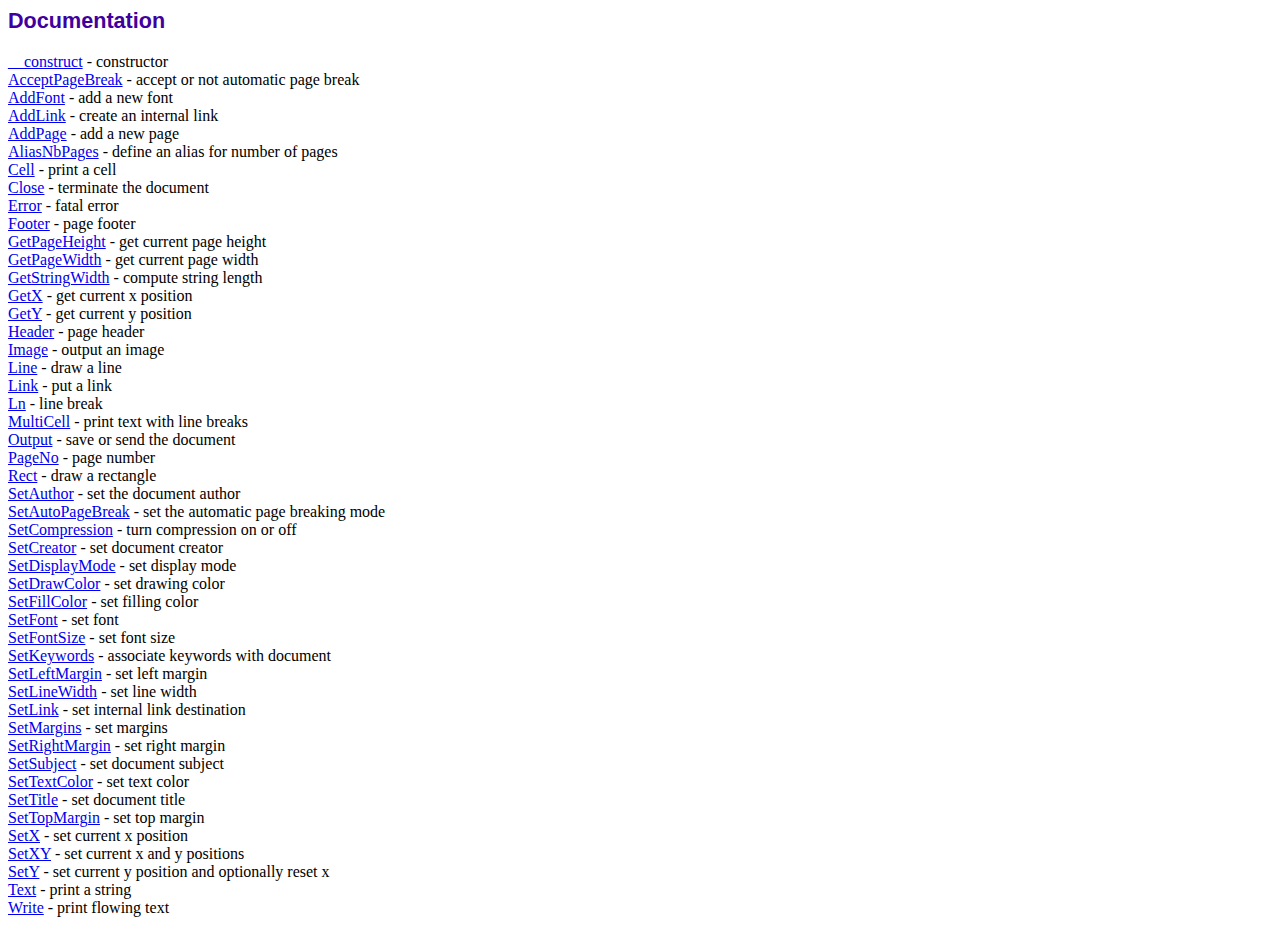
<file: libraries/fpdf/doc/index.htm>
<!DOCTYPE html PUBLIC "-//W3C//DTD HTML 4.01 Transitional//EN">
<html>
<head>
<meta http-equiv="Content-Type" content="text/html; charset=UTF-8">
<title>Documentation</title>
<link type="text/css" rel="stylesheet" href="../fpdf.css">
</head>
<body>
<h1>Documentation</h1>
<a href="__construct.htm">__construct</a> - constructor<br>
<a href="acceptpagebreak.htm">AcceptPageBreak</a> - accept or not automatic page break<br>
<a href="addfont.htm">AddFont</a> - add a new font<br>
<a href="addlink.htm">AddLink</a> - create an internal link<br>
<a href="addpage.htm">AddPage</a> - add a new page<br>
<a href="aliasnbpages.htm">AliasNbPages</a> - define an alias for number of pages<br>
<a href="cell.htm">Cell</a> - print a cell<br>
<a href="close.htm">Close</a> - terminate the document<br>
<a href="error.htm">Error</a> - fatal error<br>
<a href="footer.htm">Footer</a> - page footer<br>
<a href="getpageheight.htm">GetPageHeight</a> - get current page height<br>
<a href="getpagewidth.htm">GetPageWidth</a> - get current page width<br>
<a href="getstringwidth.htm">GetStringWidth</a> - compute string length<br>
<a href="getx.htm">GetX</a> - get current x position<br>
<a href="gety.htm">GetY</a> - get current y position<br>
<a href="header.htm">Header</a> - page header<br>
<a href="image.htm">Image</a> - output an image<br>
<a href="line.htm">Line</a> - draw a line<br>
<a href="link.htm">Link</a> - put a link<br>
<a href="ln.htm">Ln</a> - line break<br>
<a href="multicell.htm">MultiCell</a> - print text with line breaks<br>
<a href="output.htm">Output</a> - save or send the document<br>
<a href="pageno.htm">PageNo</a> - page number<br>
<a href="rect.htm">Rect</a> - draw a rectangle<br>
<a href="setauthor.htm">SetAuthor</a> - set the document author<br>
<a href="setautopagebreak.htm">SetAutoPageBreak</a> - set the automatic page breaking mode<br>
<a href="setcompression.htm">SetCompression</a> - turn compression on or off<br>
<a href="setcreator.htm">SetCreator</a> - set document creator<br>
<a href="setdisplaymode.htm">SetDisplayMode</a> - set display mode<br>
<a href="setdrawcolor.htm">SetDrawColor</a> - set drawing color<br>
<a href="setfillcolor.htm">SetFillColor</a> - set filling color<br>
<a href="setfont.htm">SetFont</a> - set font<br>
<a href="setfontsize.htm">SetFontSize</a> - set font size<br>
<a href="setkeywords.htm">SetKeywords</a> - associate keywords with document<br>
<a href="setleftmargin.htm">SetLeftMargin</a> - set left margin<br>
<a href="setlinewidth.htm">SetLineWidth</a> - set line width<br>
<a href="setlink.htm">SetLink</a> - set internal link destination<br>
<a href="setmargins.htm">SetMargins</a> - set margins<br>
<a href="setrightmargin.htm">SetRightMargin</a> - set right margin<br>
<a href="setsubject.htm">SetSubject</a> - set document subject<br>
<a href="settextcolor.htm">SetTextColor</a> - set text color<br>
<a href="settitle.htm">SetTitle</a> - set document title<br>
<a href="settopmargin.htm">SetTopMargin</a> - set top margin<br>
<a href="setx.htm">SetX</a> - set current x position<br>
<a href="setxy.htm">SetXY</a> - set current x and y positions<br>
<a href="sety.htm">SetY</a> - set current y position and optionally reset x<br>
<a href="text.htm">Text</a> - print a string<br>
<a href="write.htm">Write</a> - print flowing text<br>
</body>
</html>
</file>
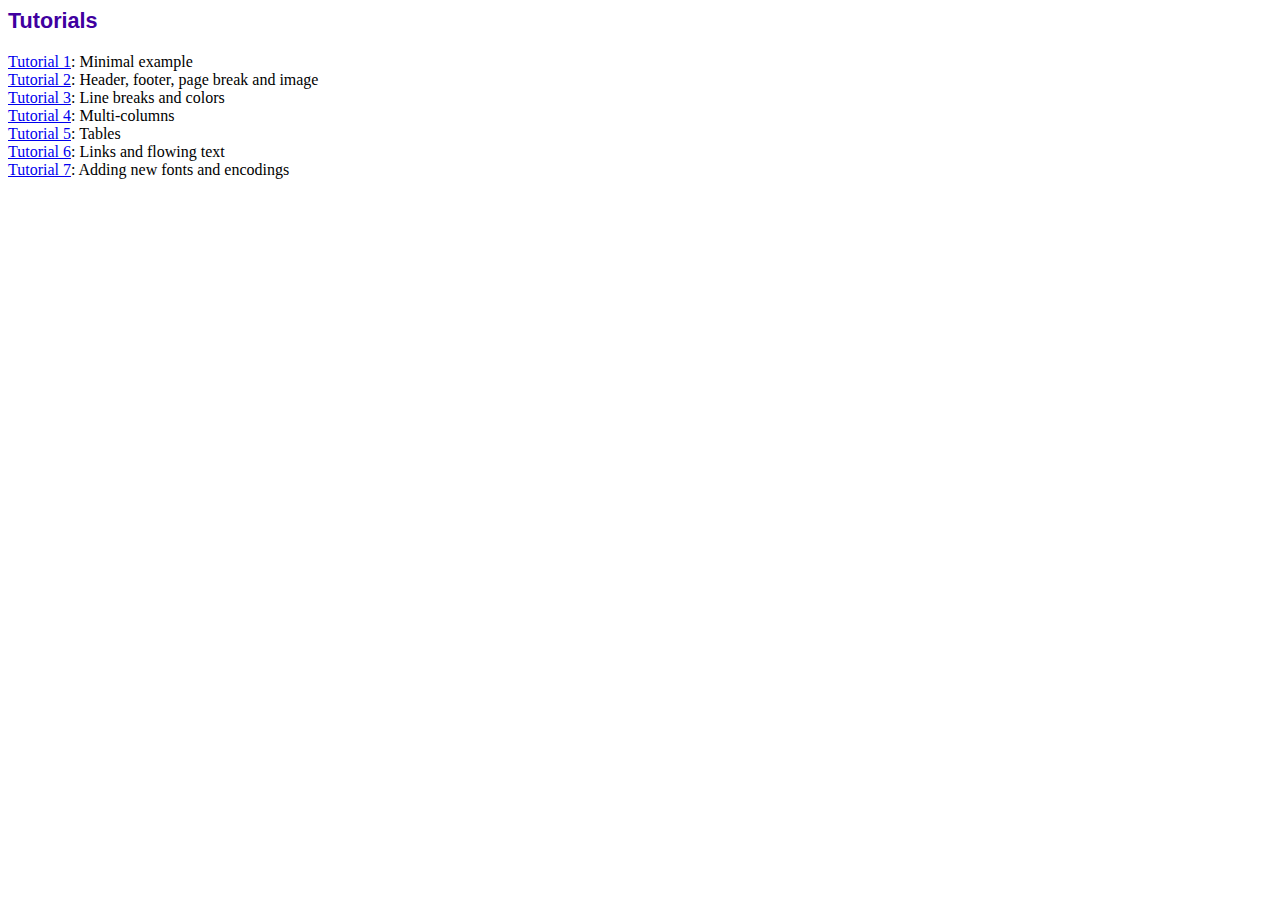
<file: libraries/fpdf/tutorial/index.htm>
<!DOCTYPE html PUBLIC "-//W3C//DTD HTML 4.01 Transitional//EN">
<html>
<head>
<meta http-equiv="Content-Type" content="text/html; charset=UTF-8">
<title>Tutorials</title>
<link type="text/css" rel="stylesheet" href="../fpdf.css">
</head>
<body>
<h1>Tutorials</h1>
<ul style="list-style-type:none; margin-left:0; padding-left:0">
<li><a href="tuto1.htm">Tutorial 1</a>: Minimal example</li>
<li><a href="tuto2.htm">Tutorial 2</a>: Header, footer, page break and image</li>
<li><a href="tuto3.htm">Tutorial 3</a>: Line breaks and colors</li>
<li><a href="tuto4.htm">Tutorial 4</a>: Multi-columns</li>
<li><a href="tuto5.htm">Tutorial 5</a>: Tables</li>
<li><a href="tuto6.htm">Tutorial 6</a>: Links and flowing text</li>
<li><a href="tuto7.htm">Tutorial 7</a>: Adding new fonts and encodings</li>
</ul>
</body>
</html>
</file>
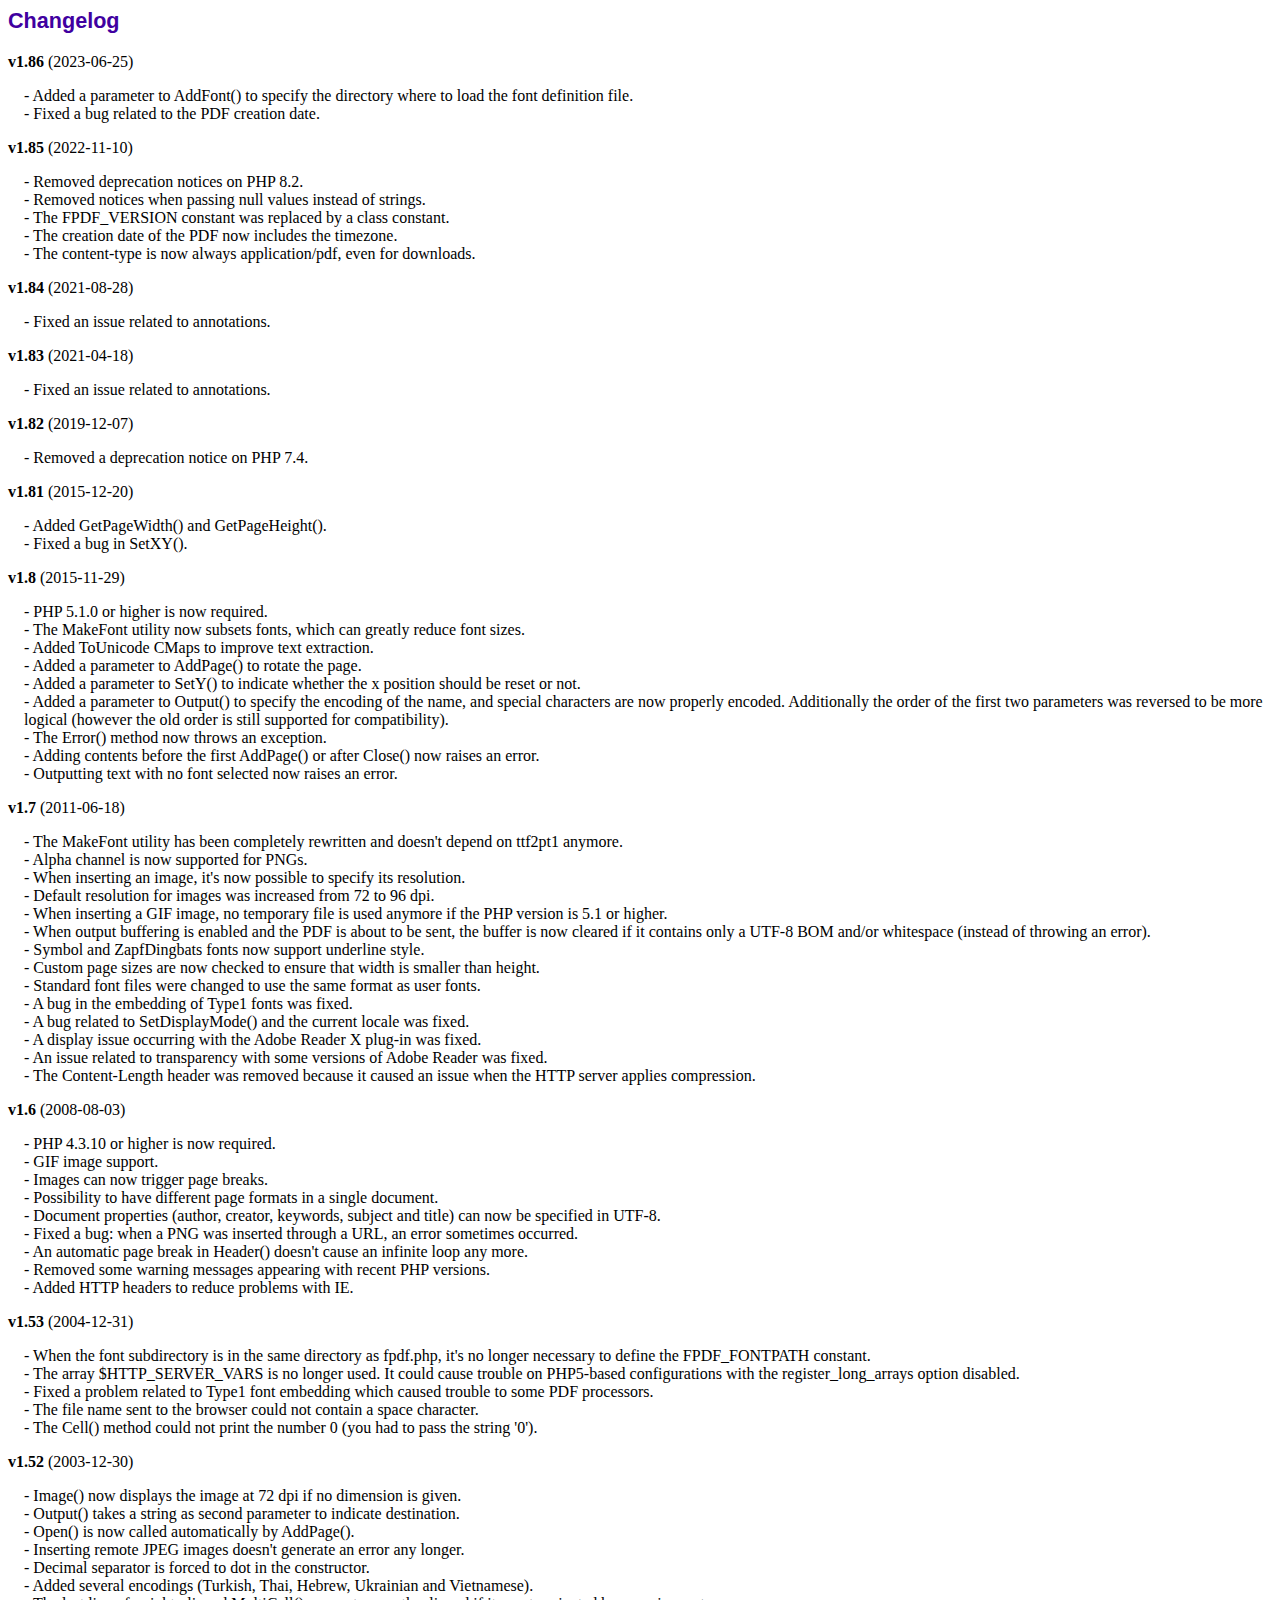
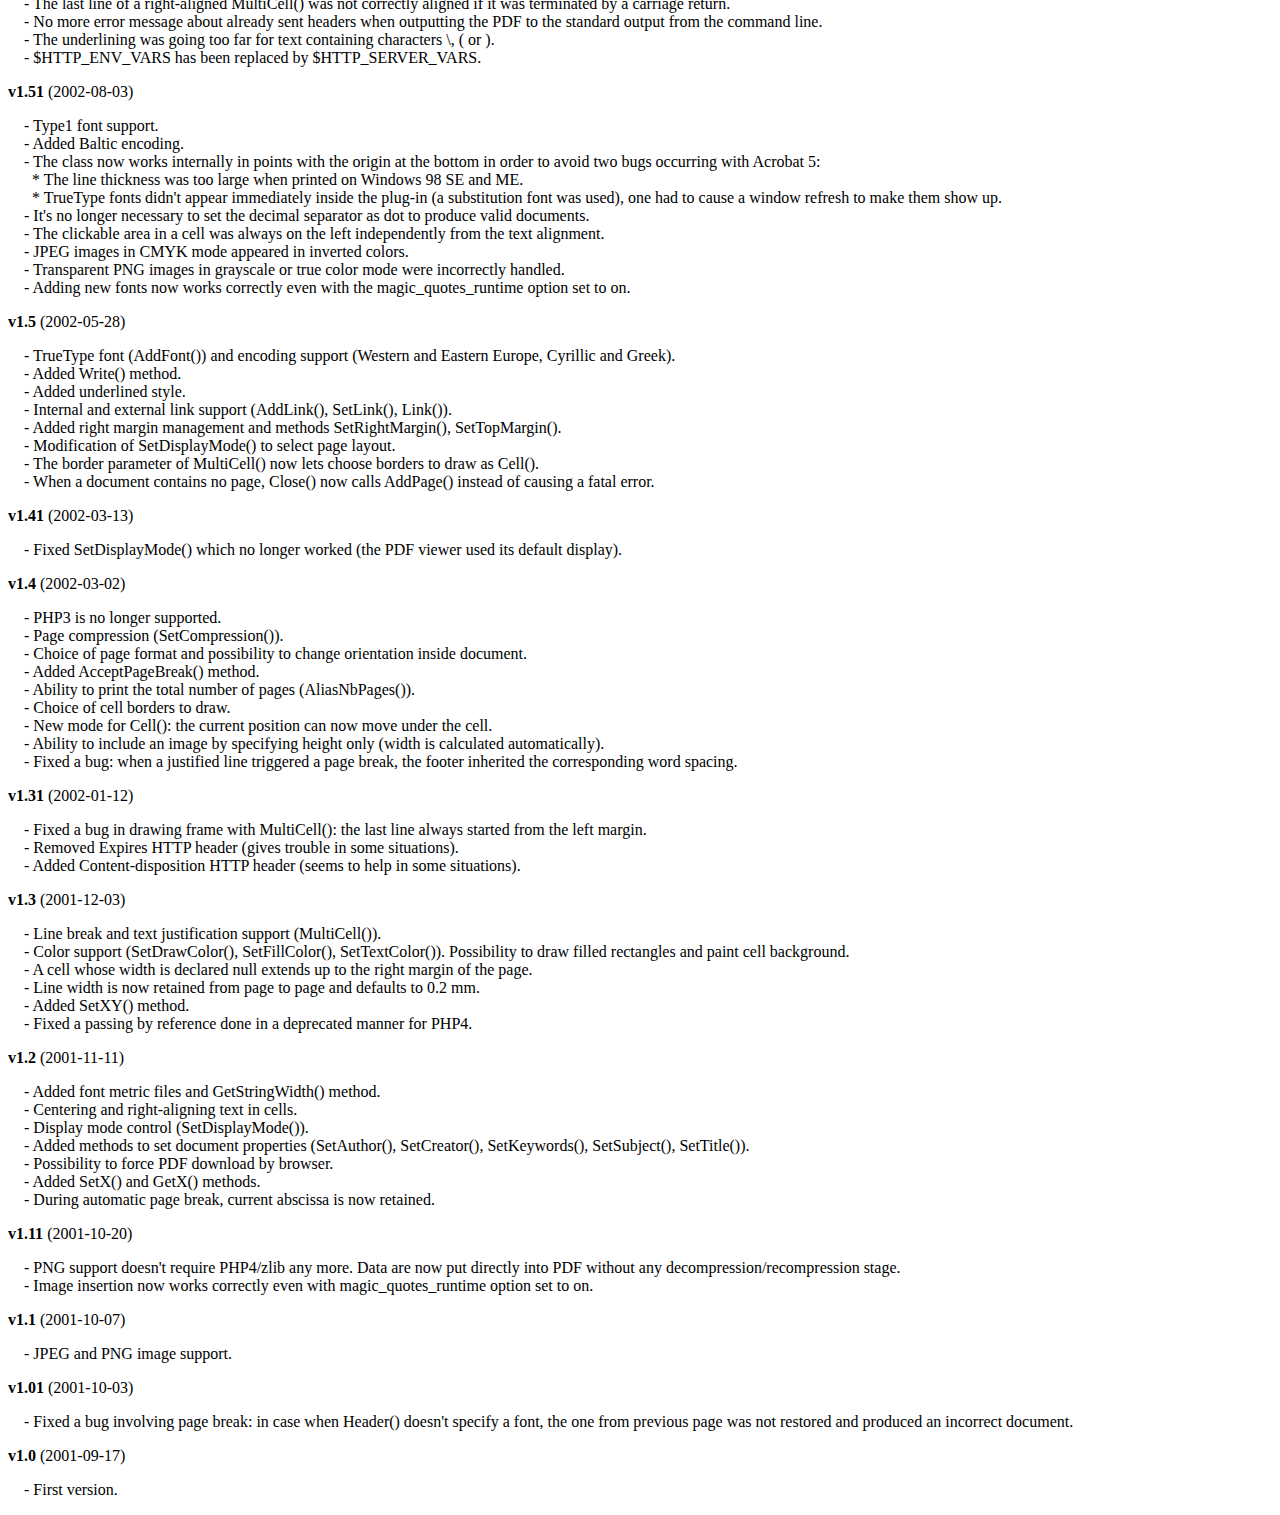
<file: libraries/fpdf/changelog.htm>
<!DOCTYPE html PUBLIC "-//W3C//DTD HTML 4.01 Transitional//EN">
<html>
<head>
<meta http-equiv="Content-Type" content="text/html; charset=UTF-8">
<title>Changelog</title>
<link type="text/css" rel="stylesheet" href="fpdf.css">
<style type="text/css">
dd {margin:1em 0 1em 1em}
</style>
</head>
<body>
<h1>Changelog</h1>
<dl>
<dt><strong>v1.86</strong> (2023-06-25)</dt>
<dd>
- Added a parameter to AddFont() to specify the directory where to load the font definition file.<br>
- Fixed a bug related to the PDF creation date.<br>
</dd>
<dt><strong>v1.85</strong> (2022-11-10)</dt>
<dd>
- Removed deprecation notices on PHP 8.2.<br>
- Removed notices when passing null values instead of strings.<br>
- The FPDF_VERSION constant was replaced by a class constant.<br>
- The creation date of the PDF now includes the timezone.<br>
- The content-type is now always application/pdf, even for downloads.<br>
</dd>
<dt><strong>v1.84</strong> (2021-08-28)</dt>
<dd>
- Fixed an issue related to annotations.<br>
</dd>
<dt><strong>v1.83</strong> (2021-04-18)</dt>
<dd>
- Fixed an issue related to annotations.<br>
</dd>
<dt><strong>v1.82</strong> (2019-12-07)</dt>
<dd>
- Removed a deprecation notice on PHP 7.4.<br>
</dd>
<dt><strong>v1.81</strong> (2015-12-20)</dt>
<dd>
- Added GetPageWidth() and GetPageHeight().<br>
- Fixed a bug in SetXY().<br>
</dd>
<dt><strong>v1.8</strong> (2015-11-29)</dt>
<dd>
- PHP 5.1.0 or higher is now required.<br>
- The MakeFont utility now subsets fonts, which can greatly reduce font sizes.<br>
- Added ToUnicode CMaps to improve text extraction.<br>
- Added a parameter to AddPage() to rotate the page.<br>
- Added a parameter to SetY() to indicate whether the x position should be reset or not.<br>
- Added a parameter to Output() to specify the encoding of the name, and special characters are now properly encoded. Additionally the order of the first two parameters was reversed to be more logical (however the old order is still supported for compatibility).<br>
- The Error() method now throws an exception.<br>
- Adding contents before the first AddPage() or after Close() now raises an error.<br>
- Outputting text with no font selected now raises an error.<br>
</dd>
<dt><strong>v1.7</strong> (2011-06-18)</dt>
<dd>
- The MakeFont utility has been completely rewritten and doesn't depend on ttf2pt1 anymore.<br>
- Alpha channel is now supported for PNGs.<br>
- When inserting an image, it's now possible to specify its resolution.<br>
- Default resolution for images was increased from 72 to 96 dpi.<br>
- When inserting a GIF image, no temporary file is used anymore if the PHP version is 5.1 or higher.<br>
- When output buffering is enabled and the PDF is about to be sent, the buffer is now cleared if it contains only a UTF-8 BOM and/or whitespace (instead of throwing an error).<br>
- Symbol and ZapfDingbats fonts now support underline style.<br>
- Custom page sizes are now checked to ensure that width is smaller than height.<br>
- Standard font files were changed to use the same format as user fonts.<br>
- A bug in the embedding of Type1 fonts was fixed.<br>
- A bug related to SetDisplayMode() and the current locale was fixed.<br>
- A display issue occurring with the Adobe Reader X plug-in was fixed.<br>
- An issue related to transparency with some versions of Adobe Reader was fixed.<br>
- The Content-Length header was removed because it caused an issue when the HTTP server applies compression.<br>
</dd>
<dt><strong>v1.6</strong> (2008-08-03)</dt>
<dd>
- PHP 4.3.10 or higher is now required.<br>
- GIF image support.<br>
- Images can now trigger page breaks.<br>
- Possibility to have different page formats in a single document.<br>
- Document properties (author, creator, keywords, subject and title) can now be specified in UTF-8.<br>
- Fixed a bug: when a PNG was inserted through a URL, an error sometimes occurred.<br>
- An automatic page break in Header() doesn't cause an infinite loop any more.<br>
- Removed some warning messages appearing with recent PHP versions.<br>
- Added HTTP headers to reduce problems with IE.<br>
</dd>
<dt><strong>v1.53</strong> (2004-12-31)</dt>
<dd>
- When the font subdirectory is in the same directory as fpdf.php, it's no longer necessary to define the FPDF_FONTPATH constant.<br>
- The array $HTTP_SERVER_VARS is no longer used. It could cause trouble on PHP5-based configurations with the register_long_arrays option disabled.<br>
- Fixed a problem related to Type1 font embedding which caused trouble to some PDF processors.<br>
- The file name sent to the browser could not contain a space character.<br>
- The Cell() method could not print the number 0 (you had to pass the string '0').<br>
</dd>
<dt><strong>v1.52</strong> (2003-12-30)</dt>
<dd>
- Image() now displays the image at 72 dpi if no dimension is given.<br>
- Output() takes a string as second parameter to indicate destination.<br>
- Open() is now called automatically by AddPage().<br>
- Inserting remote JPEG images doesn't generate an error any longer.<br>
- Decimal separator is forced to dot in the constructor.<br>
- Added several encodings (Turkish, Thai, Hebrew, Ukrainian and Vietnamese).<br>
- The last line of a right-aligned MultiCell() was not correctly aligned if it was terminated by a carriage return.<br>
- No more error message about already sent headers when outputting the PDF to the standard output from the command line.<br>
- The underlining was going too far for text containing characters \, ( or ).<br>
- $HTTP_ENV_VARS has been replaced by $HTTP_SERVER_VARS.<br>
</dd>
<dt><strong>v1.51</strong> (2002-08-03)</dt>
<dd>
- Type1 font support.<br>
- Added Baltic encoding.<br>
- The class now works internally in points with the origin at the bottom in order to avoid two bugs occurring with Acrobat 5:<br>&nbsp;&nbsp;* The line thickness was too large when printed on Windows 98 SE and ME.<br>&nbsp;&nbsp;* TrueType fonts didn't appear immediately inside the plug-in (a substitution font was used), one had to cause a window refresh to make them show up.<br>
- It's no longer necessary to set the decimal separator as dot to produce valid documents.<br>
- The clickable area in a cell was always on the left independently from the text alignment.<br>
- JPEG images in CMYK mode appeared in inverted colors.<br>
- Transparent PNG images in grayscale or true color mode were incorrectly handled.<br>
- Adding new fonts now works correctly even with the magic_quotes_runtime option set to on.<br>
</dd>
<dt><strong>v1.5</strong> (2002-05-28)</dt>
<dd>
- TrueType font (AddFont()) and encoding support (Western and Eastern Europe, Cyrillic and Greek).<br>
- Added Write() method.<br>
- Added underlined style.<br>
- Internal and external link support (AddLink(), SetLink(), Link()).<br>
- Added right margin management and methods SetRightMargin(), SetTopMargin().<br>
- Modification of SetDisplayMode() to select page layout.<br>
- The border parameter of MultiCell() now lets choose borders to draw as Cell().<br>
- When a document contains no page, Close() now calls AddPage() instead of causing a fatal error.<br>
</dd>
<dt><strong>v1.41</strong> (2002-03-13)</dt>
<dd>
- Fixed SetDisplayMode() which no longer worked (the PDF viewer used its default display).<br>
</dd>
<dt><strong>v1.4</strong> (2002-03-02)</dt>
<dd>
- PHP3 is no longer supported.<br>
- Page compression (SetCompression()).<br>
- Choice of page format and possibility to change orientation inside document.<br>
- Added AcceptPageBreak() method.<br>
- Ability to print the total number of pages (AliasNbPages()).<br>
- Choice of cell borders to draw.<br>
- New mode for Cell(): the current position can now move under the cell.<br>
- Ability to include an image by specifying height only (width is calculated automatically).<br>
- Fixed a bug: when a justified line triggered a page break, the footer inherited the corresponding word spacing.<br>
</dd>
<dt><strong>v1.31</strong> (2002-01-12)</dt>
<dd>
- Fixed a bug in drawing frame with MultiCell(): the last line always started from the left margin.<br>
- Removed Expires HTTP header (gives trouble in some situations).<br>
- Added Content-disposition HTTP header (seems to help in some situations).<br>
</dd>
<dt><strong>v1.3</strong> (2001-12-03)</dt>
<dd>
- Line break and text justification support (MultiCell()).<br>
- Color support (SetDrawColor(), SetFillColor(), SetTextColor()). Possibility to draw filled rectangles and paint cell background.<br>
- A cell whose width is declared null extends up to the right margin of the page.<br>
- Line width is now retained from page to page and defaults to 0.2 mm.<br>
- Added SetXY() method.<br>
- Fixed a passing by reference done in a deprecated manner for PHP4.<br>
</dd>
<dt><strong>v1.2</strong> (2001-11-11)</dt>
<dd>
- Added font metric files and GetStringWidth() method.<br>
- Centering and right-aligning text in cells.<br>
- Display mode control (SetDisplayMode()).<br>
- Added methods to set document properties (SetAuthor(), SetCreator(), SetKeywords(), SetSubject(), SetTitle()).<br>
- Possibility to force PDF download by browser.<br>
- Added SetX() and GetX() methods.<br>
- During automatic page break, current abscissa is now retained.<br>
</dd>
<dt><strong>v1.11</strong> (2001-10-20)</dt>
<dd>
- PNG support doesn't require PHP4/zlib any more. Data are now put directly into PDF without any decompression/recompression stage.<br>
- Image insertion now works correctly even with magic_quotes_runtime option set to on.<br>
</dd>
<dt><strong>v1.1</strong> (2001-10-07)</dt>
<dd>
- JPEG and PNG image support.<br>
</dd>
<dt><strong>v1.01</strong> (2001-10-03)</dt>
<dd>
- Fixed a bug involving page break: in case when Header() doesn't specify a font, the one from previous page was not restored and produced an incorrect document.<br>
</dd>
<dt><strong>v1.0</strong> (2001-09-17)</dt>
<dd>
- First version.<br>
</dd>
</dl>
</body>
</html>
</file>
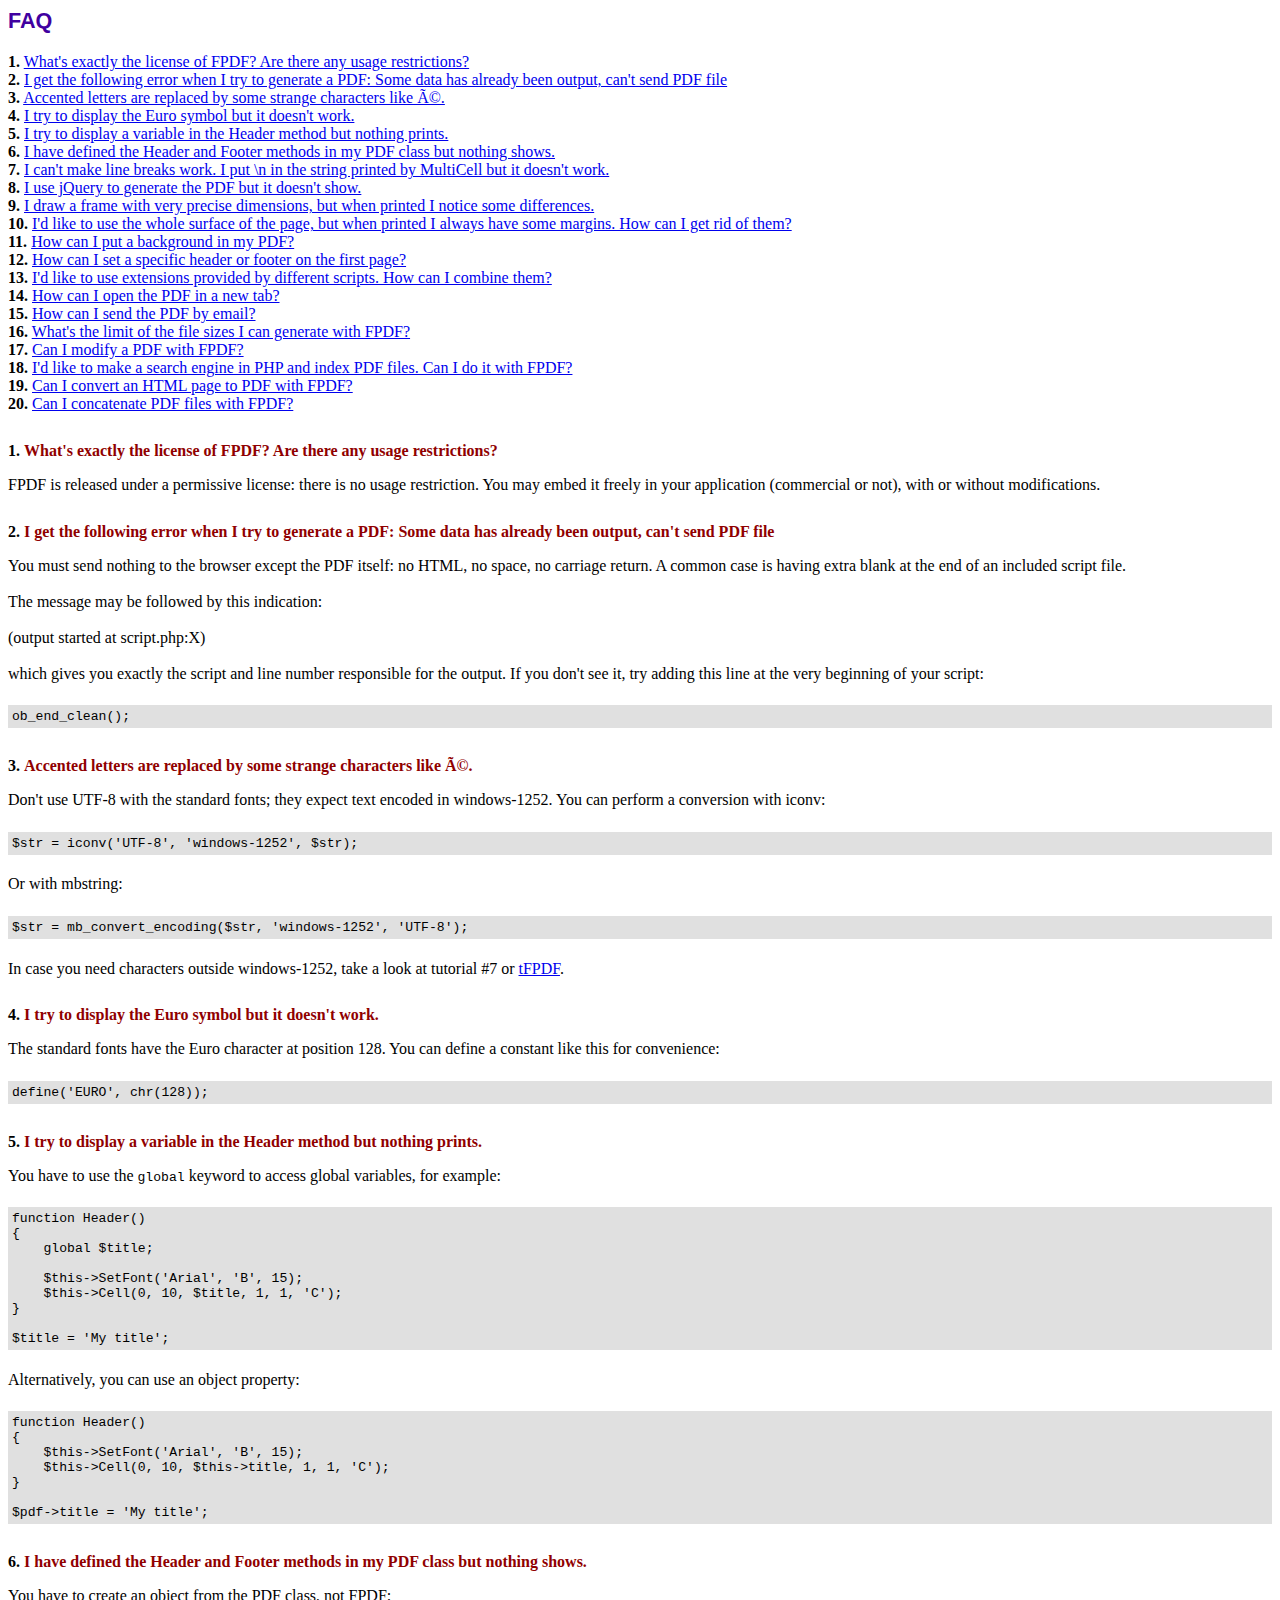
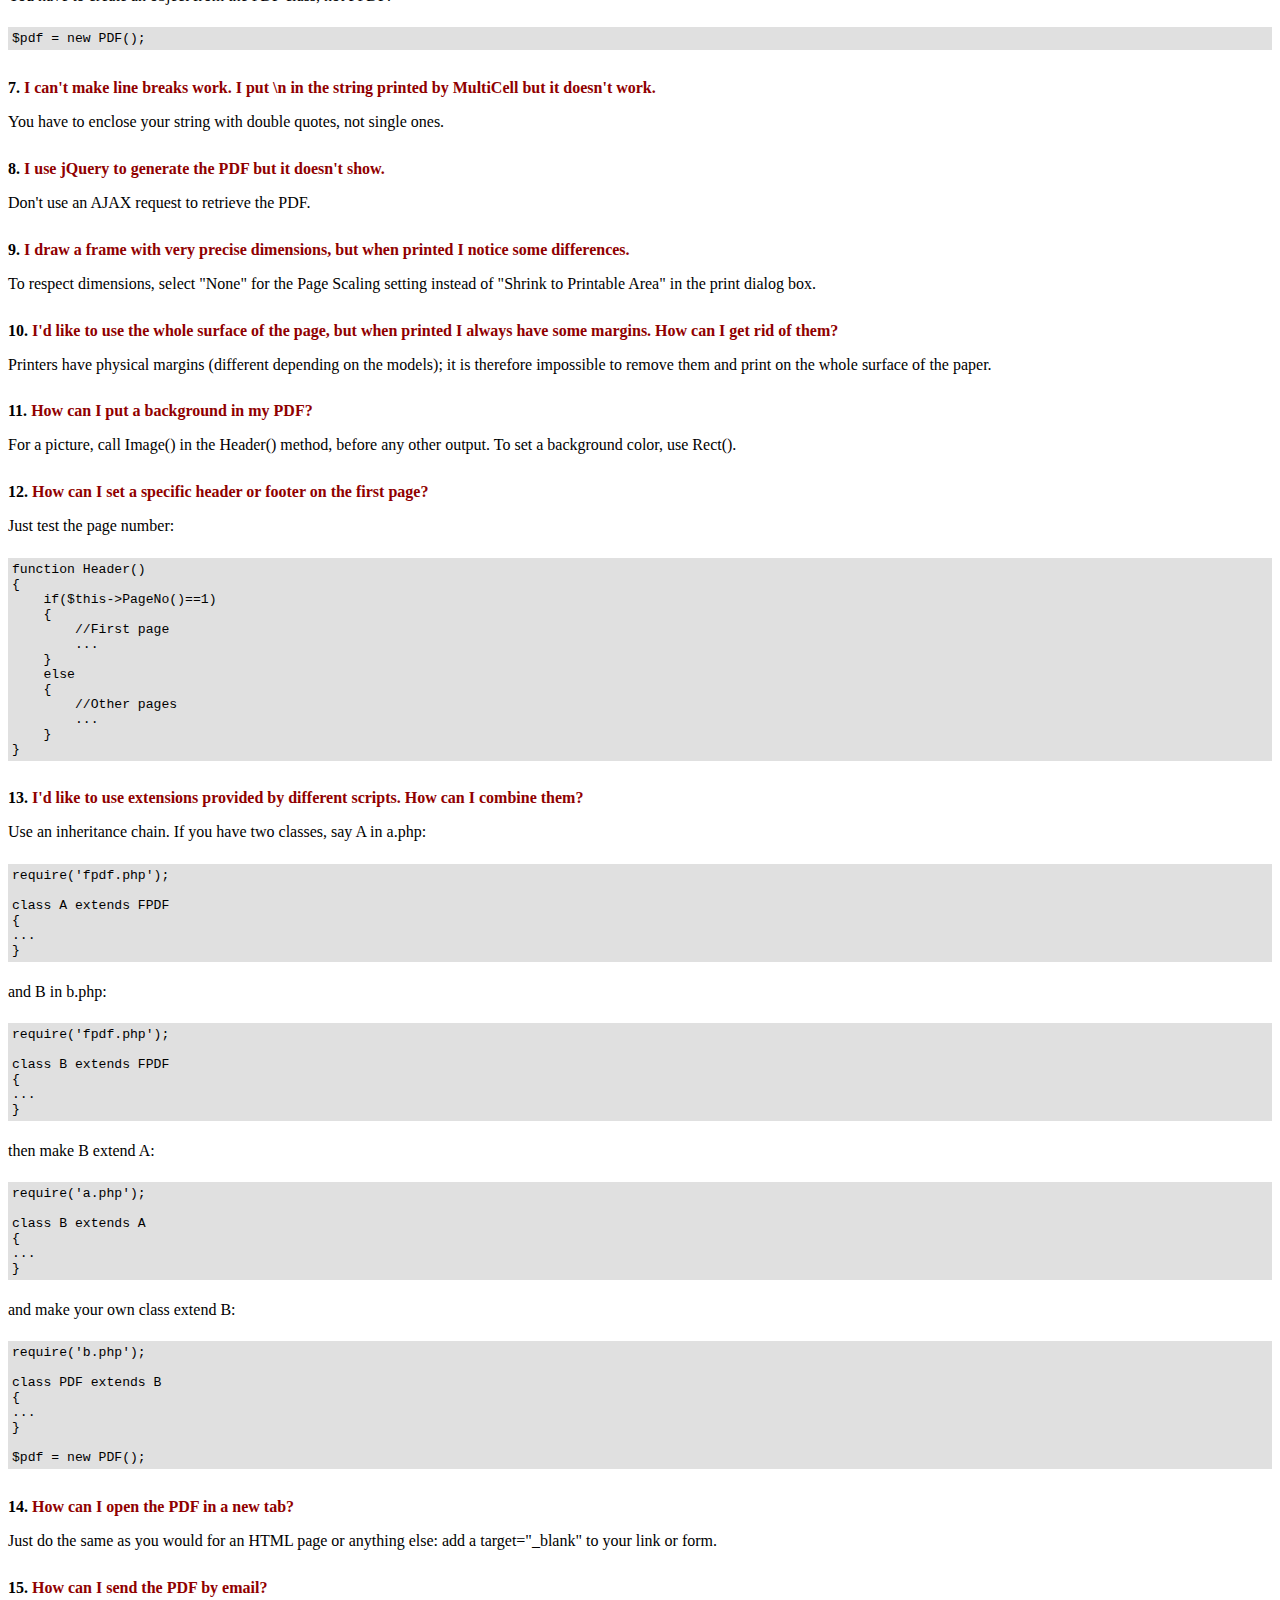
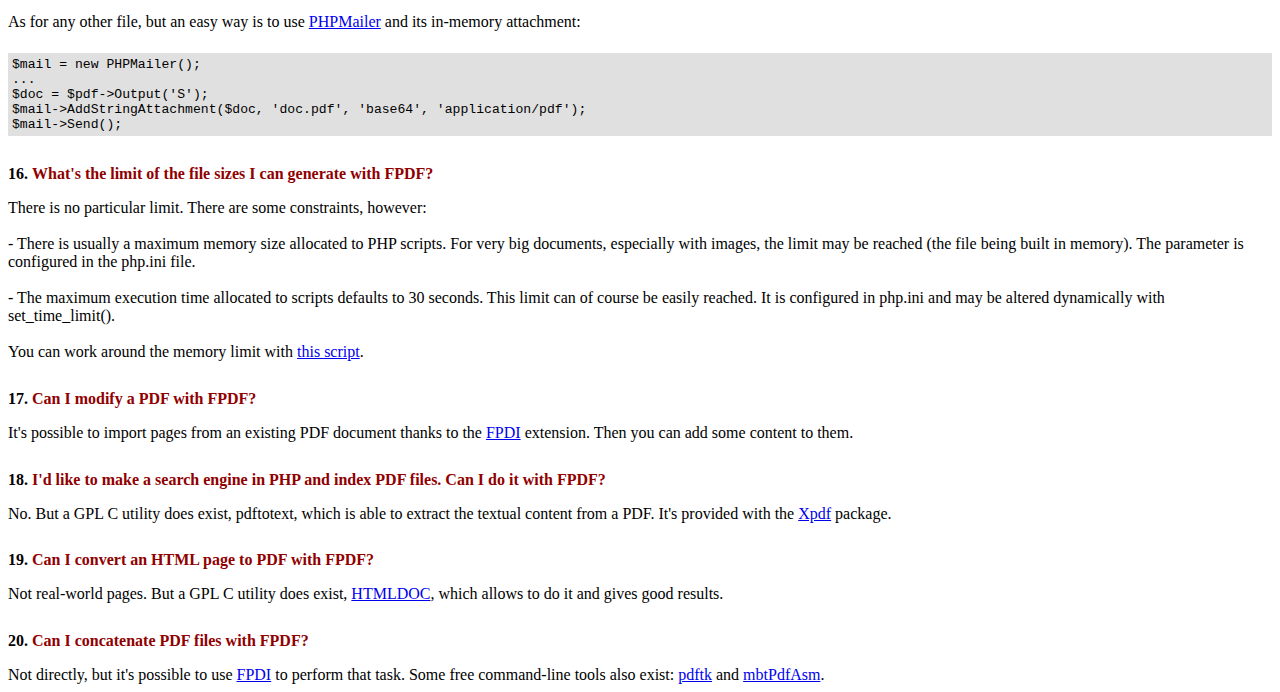
<file: libraries/fpdf/FAQ.htm>
<!DOCTYPE html PUBLIC "-//W3C//DTD HTML 4.01 Transitional//EN">
<html>
<head>
<meta http-equiv="Content-Type" content="text/html; charset=UTF-8">
<title>FAQ</title>
<link type="text/css" rel="stylesheet" href="fpdf.css">
<style type="text/css">
ul {list-style-type:none; margin:0; padding:0}
ul#answers li {margin-top:1.8em}
.question {font-weight:bold; color:#900000}
</style>
</head>
<body>
<h1>FAQ</h1>
<ul>
<li><b>1.</b> <a href='#q1'>What's exactly the license of FPDF? Are there any usage restrictions?</a></li>
<li><b>2.</b> <a href='#q2'>I get the following error when I try to generate a PDF: Some data has already been output, can't send PDF file</a></li>
<li><b>3.</b> <a href='#q3'>Accented letters are replaced by some strange characters like Ã©.</a></li>
<li><b>4.</b> <a href='#q4'>I try to display the Euro symbol but it doesn't work.</a></li>
<li><b>5.</b> <a href='#q5'>I try to display a variable in the Header method but nothing prints.</a></li>
<li><b>6.</b> <a href='#q6'>I have defined the Header and Footer methods in my PDF class but nothing shows.</a></li>
<li><b>7.</b> <a href='#q7'>I can't make line breaks work. I put \n in the string printed by MultiCell but it doesn't work.</a></li>
<li><b>8.</b> <a href='#q8'>I use jQuery to generate the PDF but it doesn't show.</a></li>
<li><b>9.</b> <a href='#q9'>I draw a frame with very precise dimensions, but when printed I notice some differences.</a></li>
<li><b>10.</b> <a href='#q10'>I'd like to use the whole surface of the page, but when printed I always have some margins. How can I get rid of them?</a></li>
<li><b>11.</b> <a href='#q11'>How can I put a background in my PDF?</a></li>
<li><b>12.</b> <a href='#q12'>How can I set a specific header or footer on the first page?</a></li>
<li><b>13.</b> <a href='#q13'>I'd like to use extensions provided by different scripts. How can I combine them?</a></li>
<li><b>14.</b> <a href='#q14'>How can I open the PDF in a new tab?</a></li>
<li><b>15.</b> <a href='#q15'>How can I send the PDF by email?</a></li>
<li><b>16.</b> <a href='#q16'>What's the limit of the file sizes I can generate with FPDF?</a></li>
<li><b>17.</b> <a href='#q17'>Can I modify a PDF with FPDF?</a></li>
<li><b>18.</b> <a href='#q18'>I'd like to make a search engine in PHP and index PDF files. Can I do it with FPDF?</a></li>
<li><b>19.</b> <a href='#q19'>Can I convert an HTML page to PDF with FPDF?</a></li>
<li><b>20.</b> <a href='#q20'>Can I concatenate PDF files with FPDF?</a></li>
</ul>

<ul id='answers'>
<li id='q1'>
<p><b>1.</b> <span class='question'>What's exactly the license of FPDF? Are there any usage restrictions?</span></p>
FPDF is released under a permissive license: there is no usage restriction. You may embed it
freely in your application (commercial or not), with or without modifications.
</li>

<li id='q2'>
<p><b>2.</b> <span class='question'>I get the following error when I try to generate a PDF: Some data has already been output, can't send PDF file</span></p>
You must send nothing to the browser except the PDF itself: no HTML, no space, no carriage return. A common
case is having extra blank at the end of an included script file.<br>
<br>
The message may be followed by this indication:<br>
<br>
(output started at script.php:X)<br>
<br>
which gives you exactly the script and line number responsible for the output. If you don't see it,
try adding this line at the very beginning of your script:
<div class="doc-source">
<pre><code>ob_end_clean();</code></pre>
</div>
</li>

<li id='q3'>
<p><b>3.</b> <span class='question'>Accented letters are replaced by some strange characters like Ã©.</span></p>
Don't use UTF-8 with the standard fonts; they expect text encoded in windows-1252.
You can perform a conversion with iconv:
<div class="doc-source">
<pre><code>$str = iconv('UTF-8', 'windows-1252', $str);</code></pre>
</div>
Or with mbstring:
<div class="doc-source">
<pre><code>$str = mb_convert_encoding($str, 'windows-1252', 'UTF-8');</code></pre>
</div>
In case you need characters outside windows-1252, take a look at tutorial #7 or
<a href="http://www.fpdf.org/?go=script&amp;id=92" target="_blank">tFPDF</a>.
</li>

<li id='q4'>
<p><b>4.</b> <span class='question'>I try to display the Euro symbol but it doesn't work.</span></p>
The standard fonts have the Euro character at position 128. You can define a constant like this
for convenience:
<div class="doc-source">
<pre><code>define('EURO', chr(128));</code></pre>
</div>
</li>

<li id='q5'>
<p><b>5.</b> <span class='question'>I try to display a variable in the Header method but nothing prints.</span></p>
You have to use the <code>global</code> keyword to access global variables, for example:
<div class="doc-source">
<pre><code>function Header()
{
    global $title;

    $this-&gt;SetFont('Arial', 'B', 15);
    $this-&gt;Cell(0, 10, $title, 1, 1, 'C');
}

$title = 'My title';</code></pre>
</div>
Alternatively, you can use an object property:
<div class="doc-source">
<pre><code>function Header()
{
    $this-&gt;SetFont('Arial', 'B', 15);
    $this-&gt;Cell(0, 10, $this-&gt;title, 1, 1, 'C');
}

$pdf-&gt;title = 'My title';</code></pre>
</div>
</li>

<li id='q6'>
<p><b>6.</b> <span class='question'>I have defined the Header and Footer methods in my PDF class but nothing shows.</span></p>
You have to create an object from the PDF class, not FPDF:
<div class="doc-source">
<pre><code>$pdf = new PDF();</code></pre>
</div>
</li>

<li id='q7'>
<p><b>7.</b> <span class='question'>I can't make line breaks work. I put \n in the string printed by MultiCell but it doesn't work.</span></p>
You have to enclose your string with double quotes, not single ones.
</li>

<li id='q8'>
<p><b>8.</b> <span class='question'>I use jQuery to generate the PDF but it doesn't show.</span></p>
Don't use an AJAX request to retrieve the PDF.
</li>

<li id='q9'>
<p><b>9.</b> <span class='question'>I draw a frame with very precise dimensions, but when printed I notice some differences.</span></p>
To respect dimensions, select "None" for the Page Scaling setting instead of "Shrink to Printable Area" in the print dialog box.
</li>

<li id='q10'>
<p><b>10.</b> <span class='question'>I'd like to use the whole surface of the page, but when printed I always have some margins. How can I get rid of them?</span></p>
Printers have physical margins (different depending on the models); it is therefore impossible to remove
them and print on the whole surface of the paper.
</li>

<li id='q11'>
<p><b>11.</b> <span class='question'>How can I put a background in my PDF?</span></p>
For a picture, call Image() in the Header() method, before any other output. To set a background color, use Rect().
</li>

<li id='q12'>
<p><b>12.</b> <span class='question'>How can I set a specific header or footer on the first page?</span></p>
Just test the page number:
<div class="doc-source">
<pre><code>function Header()
{
    if($this-&gt;PageNo()==1)
    {
        //First page
        ...
    }
    else
    {
        //Other pages
        ...
    }
}</code></pre>
</div>
</li>

<li id='q13'>
<p><b>13.</b> <span class='question'>I'd like to use extensions provided by different scripts. How can I combine them?</span></p>
Use an inheritance chain. If you have two classes, say A in a.php:
<div class="doc-source">
<pre><code>require('fpdf.php');

class A extends FPDF
{
...
}</code></pre>
</div>
and B in b.php:
<div class="doc-source">
<pre><code>require('fpdf.php');

class B extends FPDF
{
...
}</code></pre>
</div>
then make B extend A:
<div class="doc-source">
<pre><code>require('a.php');

class B extends A
{
...
}</code></pre>
</div>
and make your own class extend B:
<div class="doc-source">
<pre><code>require('b.php');

class PDF extends B
{
...
}

$pdf = new PDF();</code></pre>
</div>
</li>

<li id='q14'>
<p><b>14.</b> <span class='question'>How can I open the PDF in a new tab?</span></p>
Just do the same as you would for an HTML page or anything else: add a target="_blank" to your link or form.
</li>

<li id='q15'>
<p><b>15.</b> <span class='question'>How can I send the PDF by email?</span></p>
As for any other file, but an easy way is to use <a href="https://github.com/PHPMailer/PHPMailer" target="_blank">PHPMailer</a> and
its in-memory attachment:
<div class="doc-source">
<pre><code>$mail = new PHPMailer();
...
$doc = $pdf-&gt;Output('S');
$mail-&gt;AddStringAttachment($doc, 'doc.pdf', 'base64', 'application/pdf');
$mail-&gt;Send();</code></pre>
</div>
</li>

<li id='q16'>
<p><b>16.</b> <span class='question'>What's the limit of the file sizes I can generate with FPDF?</span></p>
There is no particular limit. There are some constraints, however:
<br>
<br>
- There is usually a maximum memory size allocated to PHP scripts. For very big documents,
especially with images, the limit may be reached (the file being built in memory). The
parameter is configured in the php.ini file.
<br>
<br>
- The maximum execution time allocated to scripts defaults to 30 seconds. This limit can of course
be easily reached. It is configured in php.ini and may be altered dynamically with set_time_limit().
<br>
<br>
You can work around the memory limit with <a href="http://www.fpdf.org/?go=script&amp;id=76" target="_blank">this script</a>.
</li>

<li id='q17'>
<p><b>17.</b> <span class='question'>Can I modify a PDF with FPDF?</span></p>
It's possible to import pages from an existing PDF document thanks to the
<a href="https://www.setasign.com/products/fpdi/about/" target="_blank">FPDI</a> extension.
Then you can add some content to them.
</li>

<li id='q18'>
<p><b>18.</b> <span class='question'>I'd like to make a search engine in PHP and index PDF files. Can I do it with FPDF?</span></p>
No. But a GPL C utility does exist, pdftotext, which is able to extract the textual content from a PDF.
It's provided with the <a href="https://www.xpdfreader.com" target="_blank">Xpdf</a> package.
</li>

<li id='q19'>
<p><b>19.</b> <span class='question'>Can I convert an HTML page to PDF with FPDF?</span></p>
Not real-world pages. But a GPL C utility does exist, <a href="https://www.msweet.org/htmldoc/" target="_blank">HTMLDOC</a>,
which allows to do it and gives good results.
</li>

<li id='q20'>
<p><b>20.</b> <span class='question'>Can I concatenate PDF files with FPDF?</span></p>
Not directly, but it's possible to use <a href="https://www.setasign.com/products/fpdi/demos/concatenate-fake/" target="_blank">FPDI</a>
to perform that task. Some free command-line tools also exist:
<a href="https://www.pdflabs.com/tools/pdftk-the-pdf-toolkit/" target="_blank">pdftk</a> and
<a href="http://thierry.schmit.free.fr/spip/spip.php?article15" target="_blank">mbtPdfAsm</a>.
</li>
</ul>
</body>
</html>
</file>
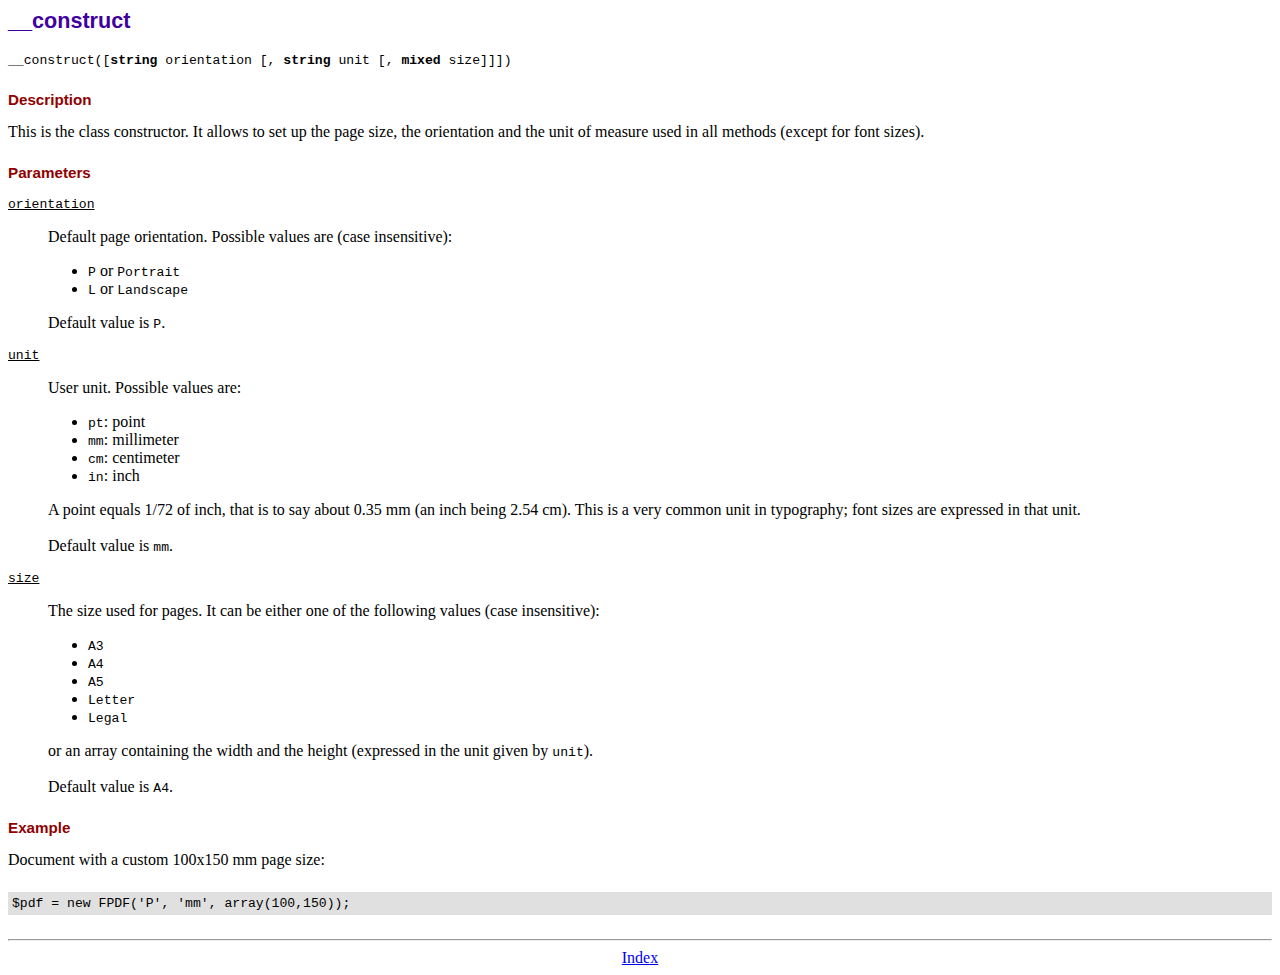
<file: libraries/fpdf/doc/__construct.htm>
<!DOCTYPE html PUBLIC "-//W3C//DTD HTML 4.01 Transitional//EN">
<html>
<head>
<meta http-equiv="Content-Type" content="text/html; charset=UTF-8">
<title>__construct</title>
<link type="text/css" rel="stylesheet" href="../fpdf.css">
</head>
<body>
<h1>__construct</h1>
<code>__construct([<b>string</b> orientation [, <b>string</b> unit [, <b>mixed</b> size]]])</code>
<h2>Description</h2>
This is the class constructor. It allows to set up the page size, the orientation and the
unit of measure used in all methods (except for font sizes).
<h2>Parameters</h2>
<dl class="param">
<dt><code>orientation</code></dt>
<dd>
Default page orientation. Possible values are (case insensitive):
<ul>
<li><code>P</code> or <code>Portrait</code></li>
<li><code>L</code> or <code>Landscape</code></li>
</ul>
Default value is <code>P</code>.
</dd>
<dt><code>unit</code></dt>
<dd>
User unit. Possible values are:
<ul>
<li><code>pt</code>: point</li>
<li><code>mm</code>: millimeter</li>
<li><code>cm</code>: centimeter</li>
<li><code>in</code>: inch</li>
</ul>
A point equals 1/72 of inch, that is to say about 0.35 mm (an inch being 2.54 cm). This
is a very common unit in typography; font sizes are expressed in that unit.
<br>
<br>
Default value is <code>mm</code>.
</dd>
<dt><code>size</code></dt>
<dd>
The size used for pages. It can be either one of the following values (case insensitive):
<ul>
<li><code>A3</code></li>
<li><code>A4</code></li>
<li><code>A5</code></li>
<li><code>Letter</code></li>
<li><code>Legal</code></li>
</ul>
or an array containing the width and the height (expressed in the unit given by <code>unit</code>).<br>
<br>
Default value is <code>A4</code>.
</dd>
</dl>
<h2>Example</h2>
Document with a custom 100x150 mm page size:
<div class="doc-source">
<pre><code>$pdf = new FPDF('P', 'mm', array(100,150));</code></pre>
</div>
<hr style="margin-top:1.5em">
<div style="text-align:center"><a href="index.htm">Index</a></div>
</body>
</html>
</file>
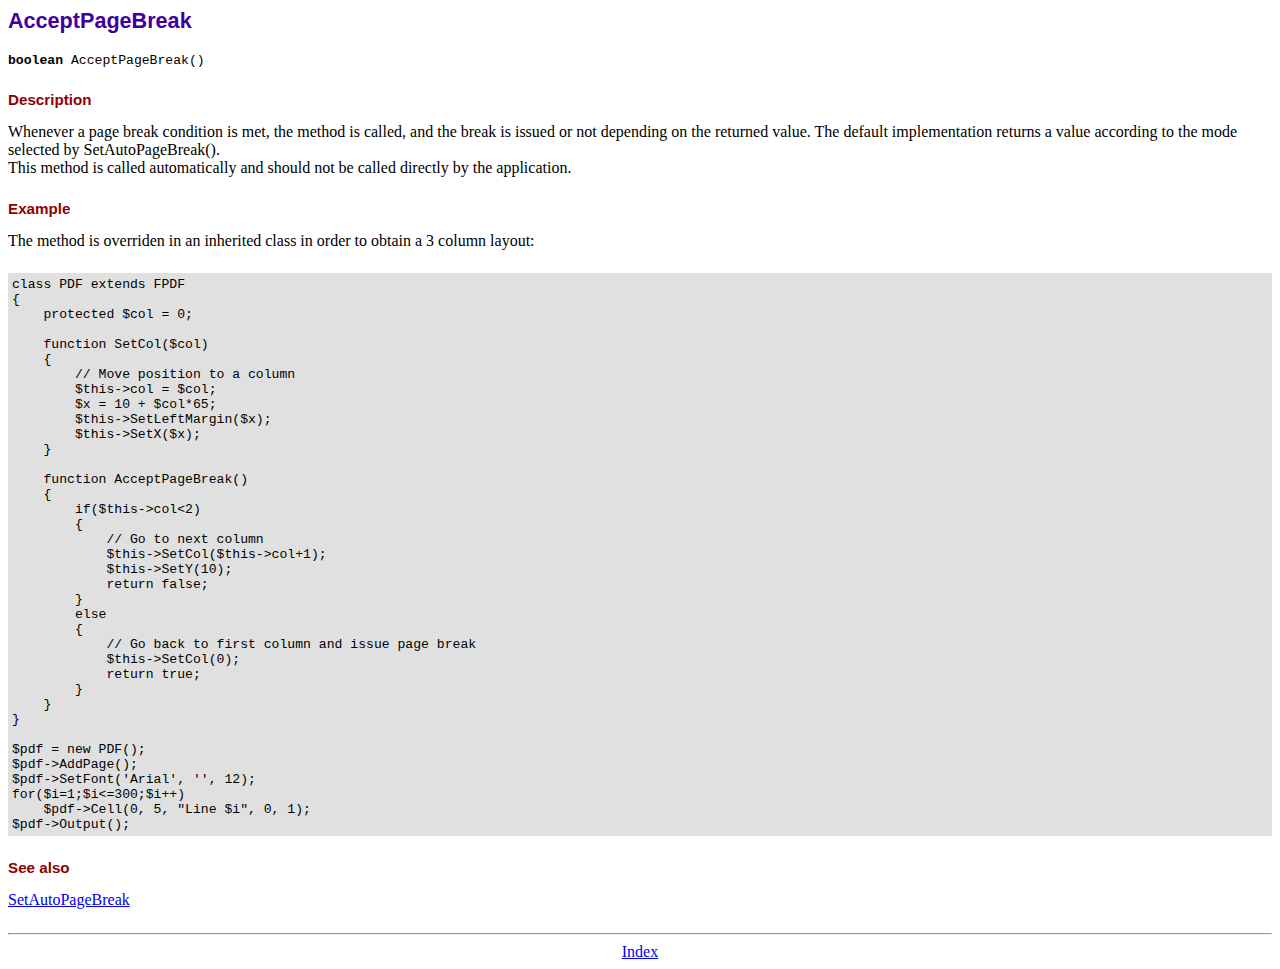
<file: libraries/fpdf/doc/acceptpagebreak.htm>
<!DOCTYPE html PUBLIC "-//W3C//DTD HTML 4.01 Transitional//EN">
<html>
<head>
<meta http-equiv="Content-Type" content="text/html; charset=UTF-8">
<title>AcceptPageBreak</title>
<link type="text/css" rel="stylesheet" href="../fpdf.css">
</head>
<body>
<h1>AcceptPageBreak</h1>
<code><b>boolean</b> AcceptPageBreak()</code>
<h2>Description</h2>
Whenever a page break condition is met, the method is called, and the break is issued or not
depending on the returned value. The default implementation returns a value according to the
mode selected by SetAutoPageBreak().
<br>
This method is called automatically and should not be called directly by the application.
<h2>Example</h2>
The method is overriden in an inherited class in order to obtain a 3 column layout:
<div class="doc-source">
<pre><code>class PDF extends FPDF
{
    protected $col = 0;

    function SetCol($col)
    {
        // Move position to a column
        $this-&gt;col = $col;
        $x = 10 + $col*65;
        $this-&gt;SetLeftMargin($x);
        $this-&gt;SetX($x);
    }

    function AcceptPageBreak()
    {
        if($this-&gt;col&lt;2)
        {
            // Go to next column
            $this-&gt;SetCol($this-&gt;col+1);
            $this-&gt;SetY(10);
            return false;
        }
        else
        {
            // Go back to first column and issue page break
            $this-&gt;SetCol(0);
            return true;
        }
    }
}

$pdf = new PDF();
$pdf-&gt;AddPage();
$pdf-&gt;SetFont('Arial', '', 12);
for($i=1;$i&lt;=300;$i++)
    $pdf-&gt;Cell(0, 5, "Line $i", 0, 1);
$pdf-&gt;Output();</code></pre>
</div>
<h2>See also</h2>
<a href="setautopagebreak.htm">SetAutoPageBreak</a>
<hr style="margin-top:1.5em">
<div style="text-align:center"><a href="index.htm">Index</a></div>
</body>
</html>
</file>
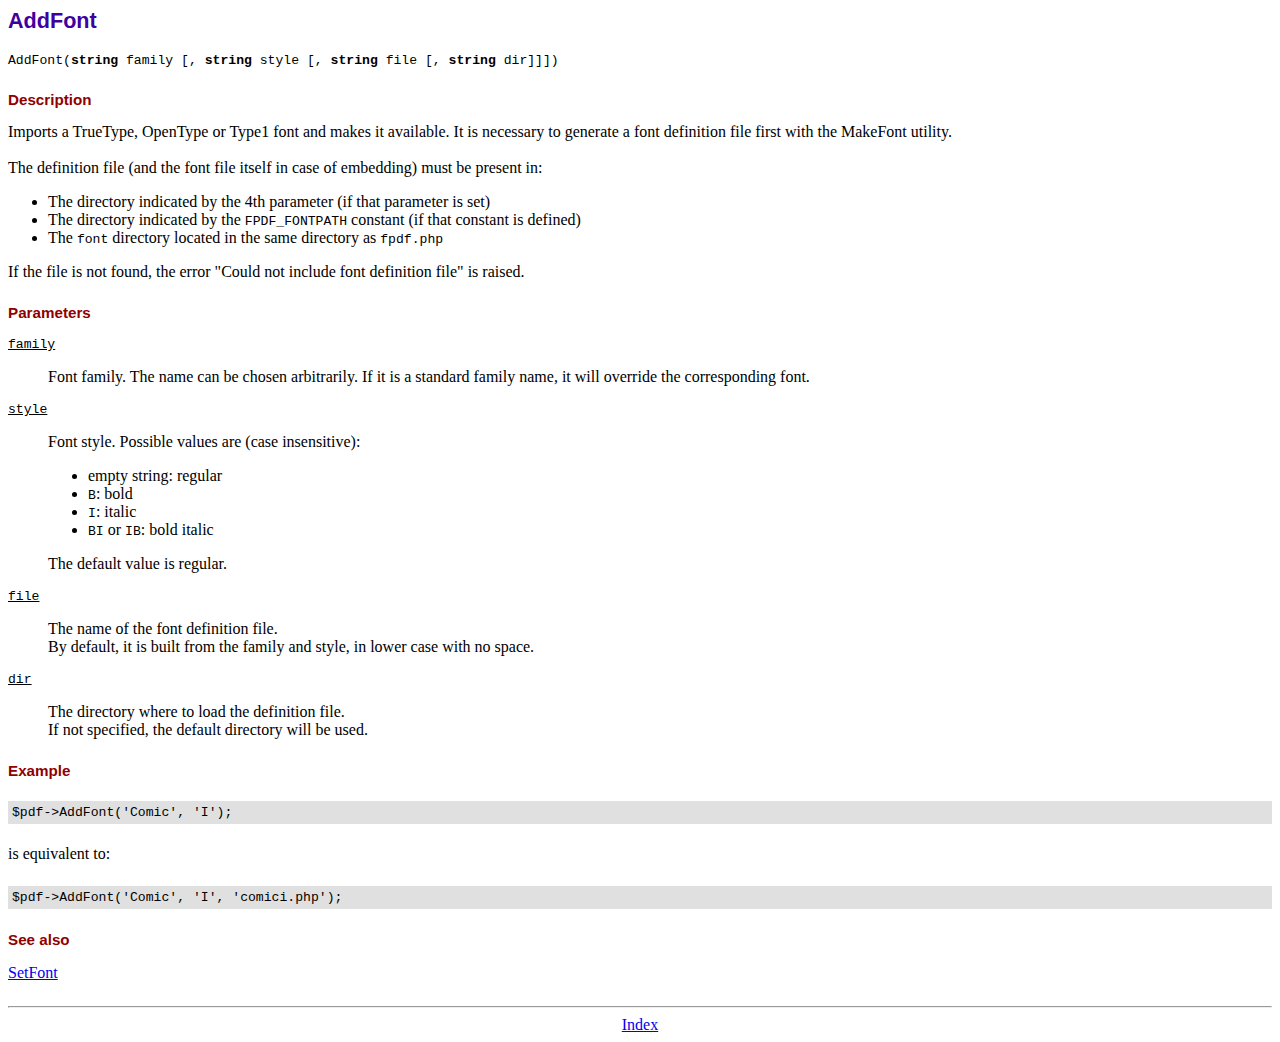
<file: libraries/fpdf/doc/addfont.htm>
<!DOCTYPE html PUBLIC "-//W3C//DTD HTML 4.01 Transitional//EN">
<html>
<head>
<meta http-equiv="Content-Type" content="text/html; charset=UTF-8">
<title>AddFont</title>
<link type="text/css" rel="stylesheet" href="../fpdf.css">
</head>
<body>
<h1>AddFont</h1>
<code>AddFont(<b>string</b> family [, <b>string</b> style [, <b>string</b> file [, <b>string</b> dir]]])</code>
<h2>Description</h2>
Imports a TrueType, OpenType or Type1 font and makes it available. It is necessary to generate a font
definition file first with the MakeFont utility.
<br>
<br>
The definition file (and the font file itself in case of embedding) must be present in:
<ul>
<li>The directory indicated by the 4th parameter (if that parameter is set)</li>
<li>The directory indicated by the <code>FPDF_FONTPATH</code> constant (if that constant is defined)</li>
<li>The <code>font</code> directory located in the same directory as <code>fpdf.php</code></li>
</ul>
If the file is not found, the error "Could not include font definition file" is raised.
<h2>Parameters</h2>
<dl class="param">
<dt><code>family</code></dt>
<dd>
Font family. The name can be chosen arbitrarily. If it is a standard family name, it will
override the corresponding font.
</dd>
<dt><code>style</code></dt>
<dd>
Font style. Possible values are (case insensitive):
<ul>
<li>empty string: regular</li>
<li><code>B</code>: bold</li>
<li><code>I</code>: italic</li>
<li><code>BI</code> or <code>IB</code>: bold italic</li>
</ul>
The default value is regular.
</dd>
<dt><code>file</code></dt>
<dd>
The name of the font definition file.
<br>
By default, it is built from the family and style, in lower case with no space.
</dd>
<dt><code>dir</code></dt>
<dd>
The directory where to load the definition file.
<br>
If not specified, the default directory will be used.
</dd>
</dl>
<h2>Example</h2>
<div class="doc-source">
<pre><code>$pdf-&gt;AddFont('Comic', 'I');</code></pre>
</div>
is equivalent to:
<div class="doc-source">
<pre><code>$pdf-&gt;AddFont('Comic', 'I', 'comici.php');</code></pre>
</div>
<h2>See also</h2>
<a href="setfont.htm">SetFont</a>
<hr style="margin-top:1.5em">
<div style="text-align:center"><a href="index.htm">Index</a></div>
</body>
</html>
</file>
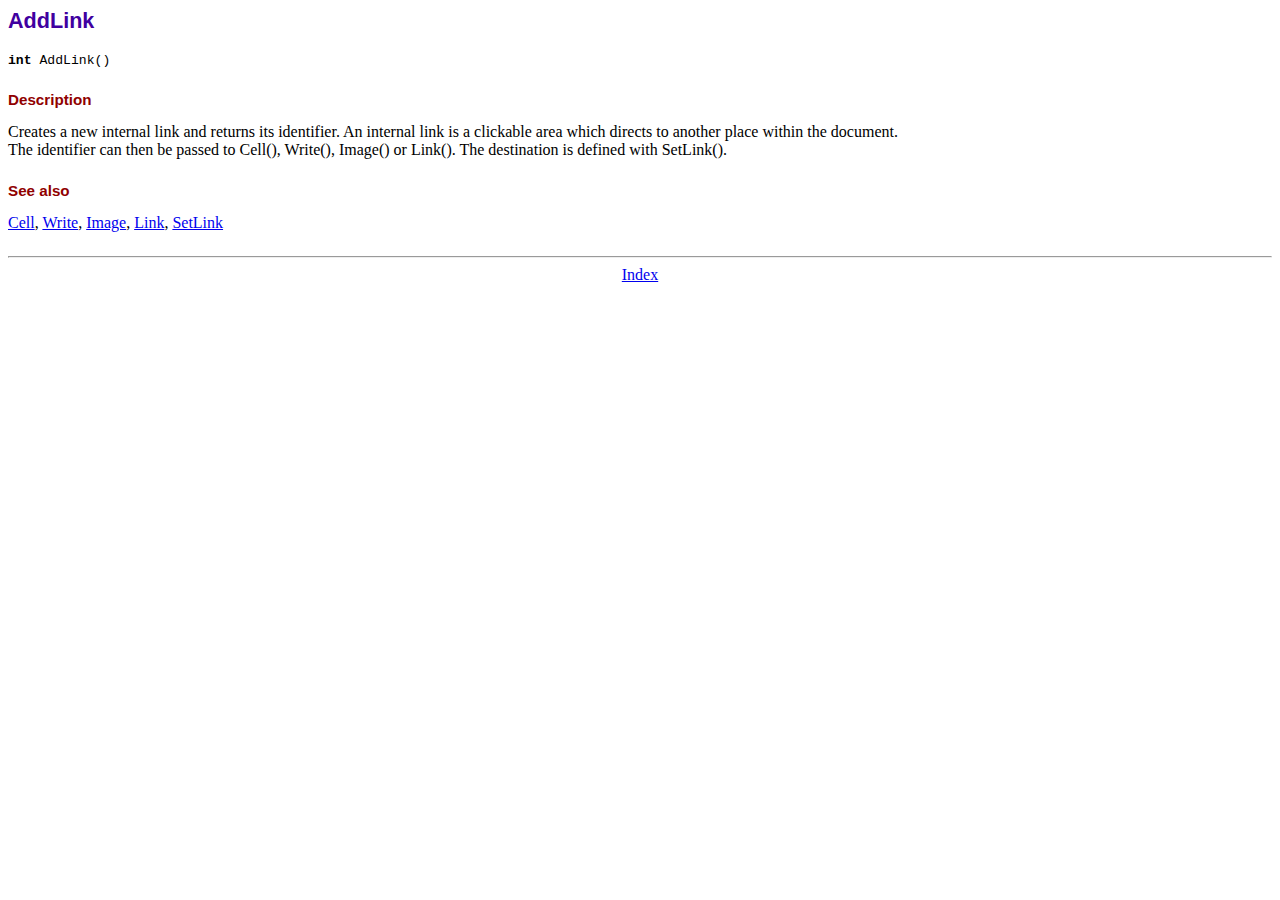
<file: libraries/fpdf/doc/addlink.htm>
<!DOCTYPE html PUBLIC "-//W3C//DTD HTML 4.01 Transitional//EN">
<html>
<head>
<meta http-equiv="Content-Type" content="text/html; charset=UTF-8">
<title>AddLink</title>
<link type="text/css" rel="stylesheet" href="../fpdf.css">
</head>
<body>
<h1>AddLink</h1>
<code><b>int</b> AddLink()</code>
<h2>Description</h2>
Creates a new internal link and returns its identifier. An internal link is a clickable area
which directs to another place within the document.
<br>
The identifier can then be passed to Cell(), Write(), Image() or Link(). The destination is
defined with SetLink().
<h2>See also</h2>
<a href="cell.htm">Cell</a>,
<a href="write.htm">Write</a>,
<a href="image.htm">Image</a>,
<a href="link.htm">Link</a>,
<a href="setlink.htm">SetLink</a>
<hr style="margin-top:1.5em">
<div style="text-align:center"><a href="index.htm">Index</a></div>
</body>
</html>
</file>
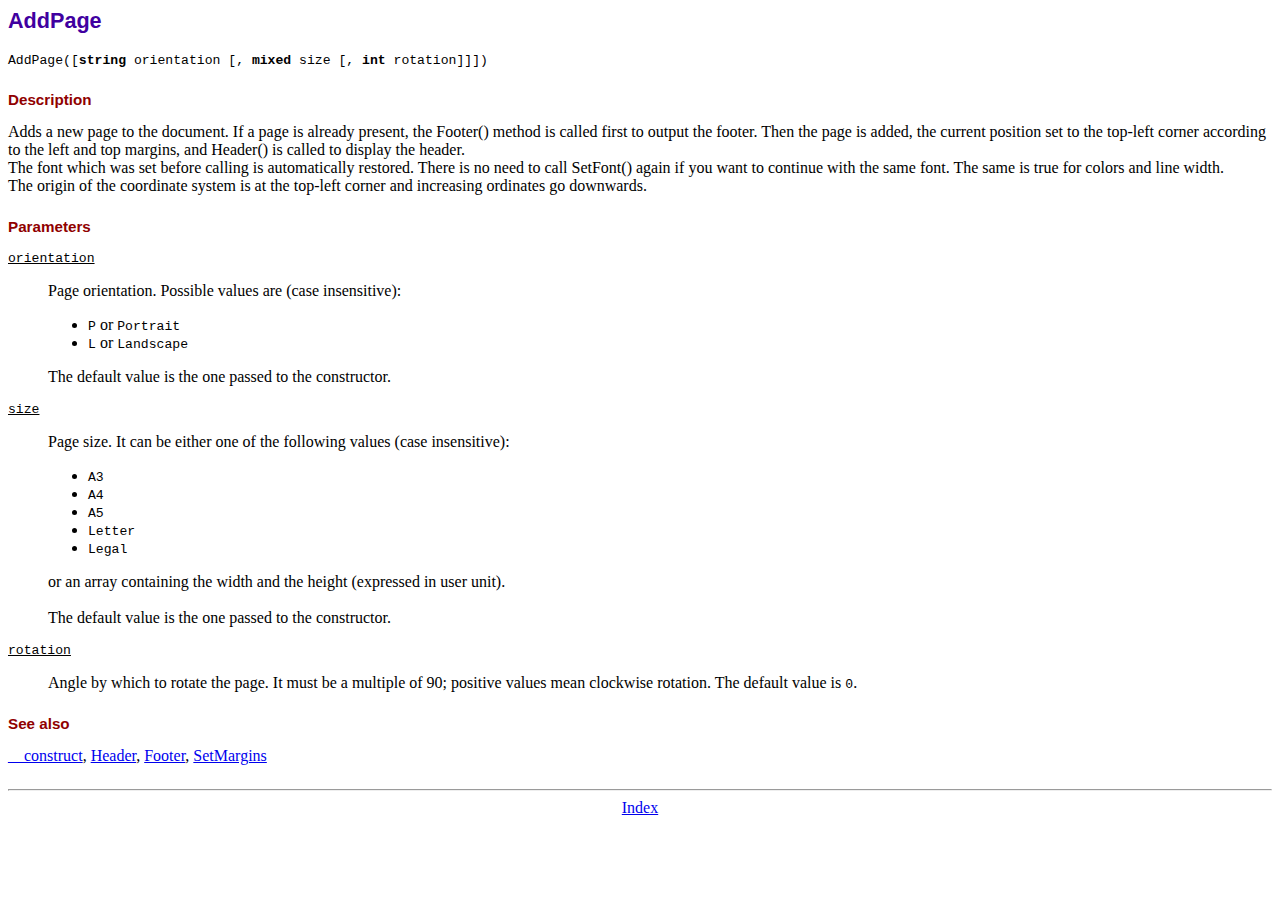
<file: libraries/fpdf/doc/addpage.htm>
<!DOCTYPE html PUBLIC "-//W3C//DTD HTML 4.01 Transitional//EN">
<html>
<head>
<meta http-equiv="Content-Type" content="text/html; charset=UTF-8">
<title>AddPage</title>
<link type="text/css" rel="stylesheet" href="../fpdf.css">
</head>
<body>
<h1>AddPage</h1>
<code>AddPage([<b>string</b> orientation [, <b>mixed</b> size [, <b>int</b> rotation]]])</code>
<h2>Description</h2>
Adds a new page to the document. If a page is already present, the Footer() method is called
first to output the footer. Then the page is added, the current position set to the top-left
corner according to the left and top margins, and Header() is called to display the header.
<br>
The font which was set before calling is automatically restored. There is no need to call
SetFont() again if you want to continue with the same font. The same is true for colors and
line width.
<br>
The origin of the coordinate system is at the top-left corner and increasing ordinates go
downwards.
<h2>Parameters</h2>
<dl class="param">
<dt><code>orientation</code></dt>
<dd>
Page orientation. Possible values are (case insensitive):
<ul>
<li><code>P</code> or <code>Portrait</code></li>
<li><code>L</code> or <code>Landscape</code></li>
</ul>
The default value is the one passed to the constructor.
</dd>
<dt><code>size</code></dt>
<dd>
Page size. It can be either one of the following values (case insensitive):
<ul>
<li><code>A3</code></li>
<li><code>A4</code></li>
<li><code>A5</code></li>
<li><code>Letter</code></li>
<li><code>Legal</code></li>
</ul>
or an array containing the width and the height (expressed in user unit).<br>
<br>
The default value is the one passed to the constructor.
</dd>
<dt><code>rotation</code></dt>
<dd>
Angle by which to rotate the page. It must be a multiple of 90; positive values
mean clockwise rotation. The default value is <code>0</code>.
</dd>
</dl>
<h2>See also</h2>
<a href="__construct.htm">__construct</a>,
<a href="header.htm">Header</a>,
<a href="footer.htm">Footer</a>,
<a href="setmargins.htm">SetMargins</a>
<hr style="margin-top:1.5em">
<div style="text-align:center"><a href="index.htm">Index</a></div>
</body>
</html>
</file>
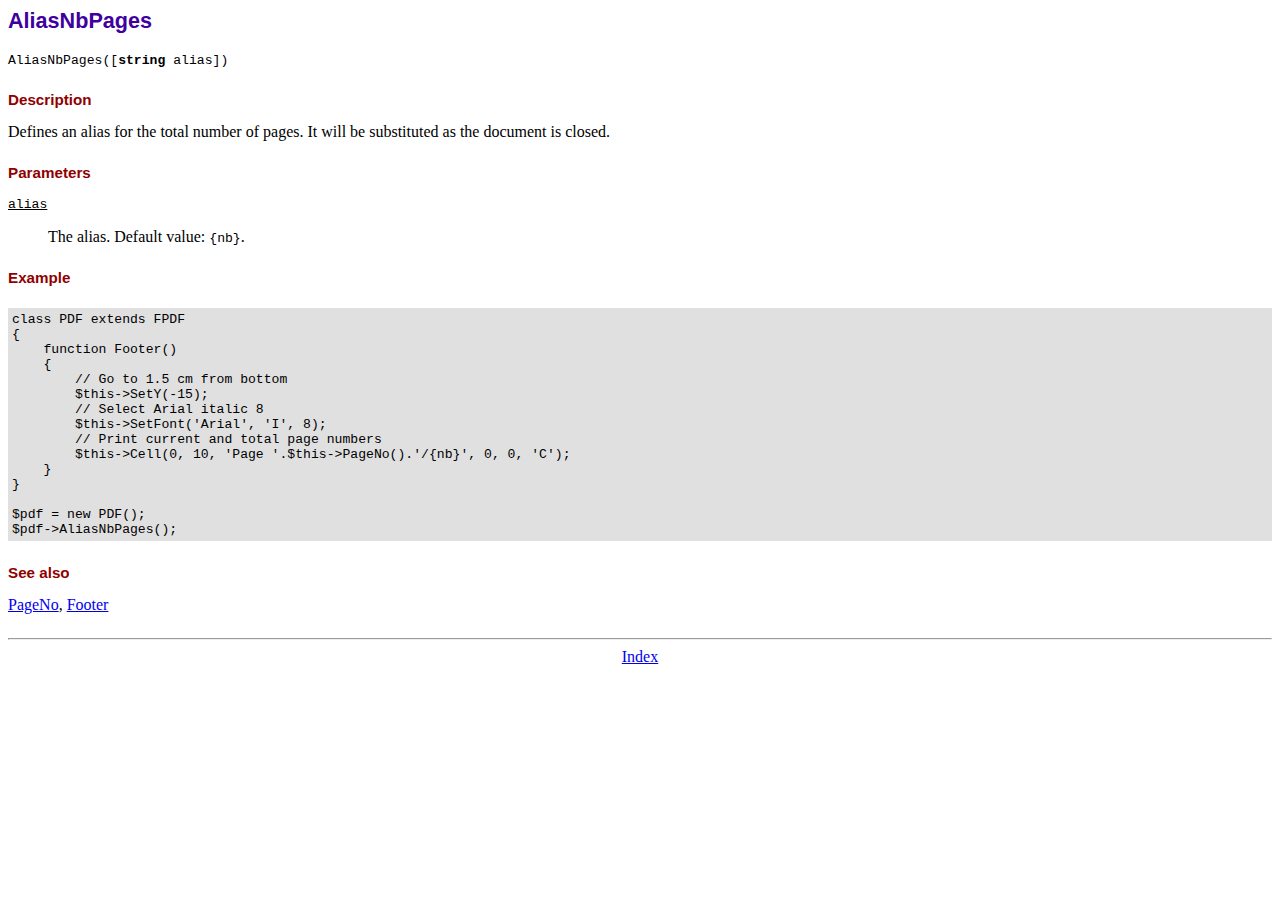
<file: libraries/fpdf/doc/aliasnbpages.htm>
<!DOCTYPE html PUBLIC "-//W3C//DTD HTML 4.01 Transitional//EN">
<html>
<head>
<meta http-equiv="Content-Type" content="text/html; charset=UTF-8">
<title>AliasNbPages</title>
<link type="text/css" rel="stylesheet" href="../fpdf.css">
</head>
<body>
<h1>AliasNbPages</h1>
<code>AliasNbPages([<b>string</b> alias])</code>
<h2>Description</h2>
Defines an alias for the total number of pages. It will be substituted as the document is
closed.
<h2>Parameters</h2>
<dl class="param">
<dt><code>alias</code></dt>
<dd>
The alias. Default value: <code>{nb}</code>.
</dd>
</dl>
<h2>Example</h2>
<div class="doc-source">
<pre><code>class PDF extends FPDF
{
    function Footer()
    {
        // Go to 1.5 cm from bottom
        $this-&gt;SetY(-15);
        // Select Arial italic 8
        $this-&gt;SetFont('Arial', 'I', 8);
        // Print current and total page numbers
        $this-&gt;Cell(0, 10, 'Page '.$this-&gt;PageNo().'/{nb}', 0, 0, 'C');
    }
}

$pdf = new PDF();
$pdf-&gt;AliasNbPages();</code></pre>
</div>
<h2>See also</h2>
<a href="pageno.htm">PageNo</a>,
<a href="footer.htm">Footer</a>
<hr style="margin-top:1.5em">
<div style="text-align:center"><a href="index.htm">Index</a></div>
</body>
</html>
</file>
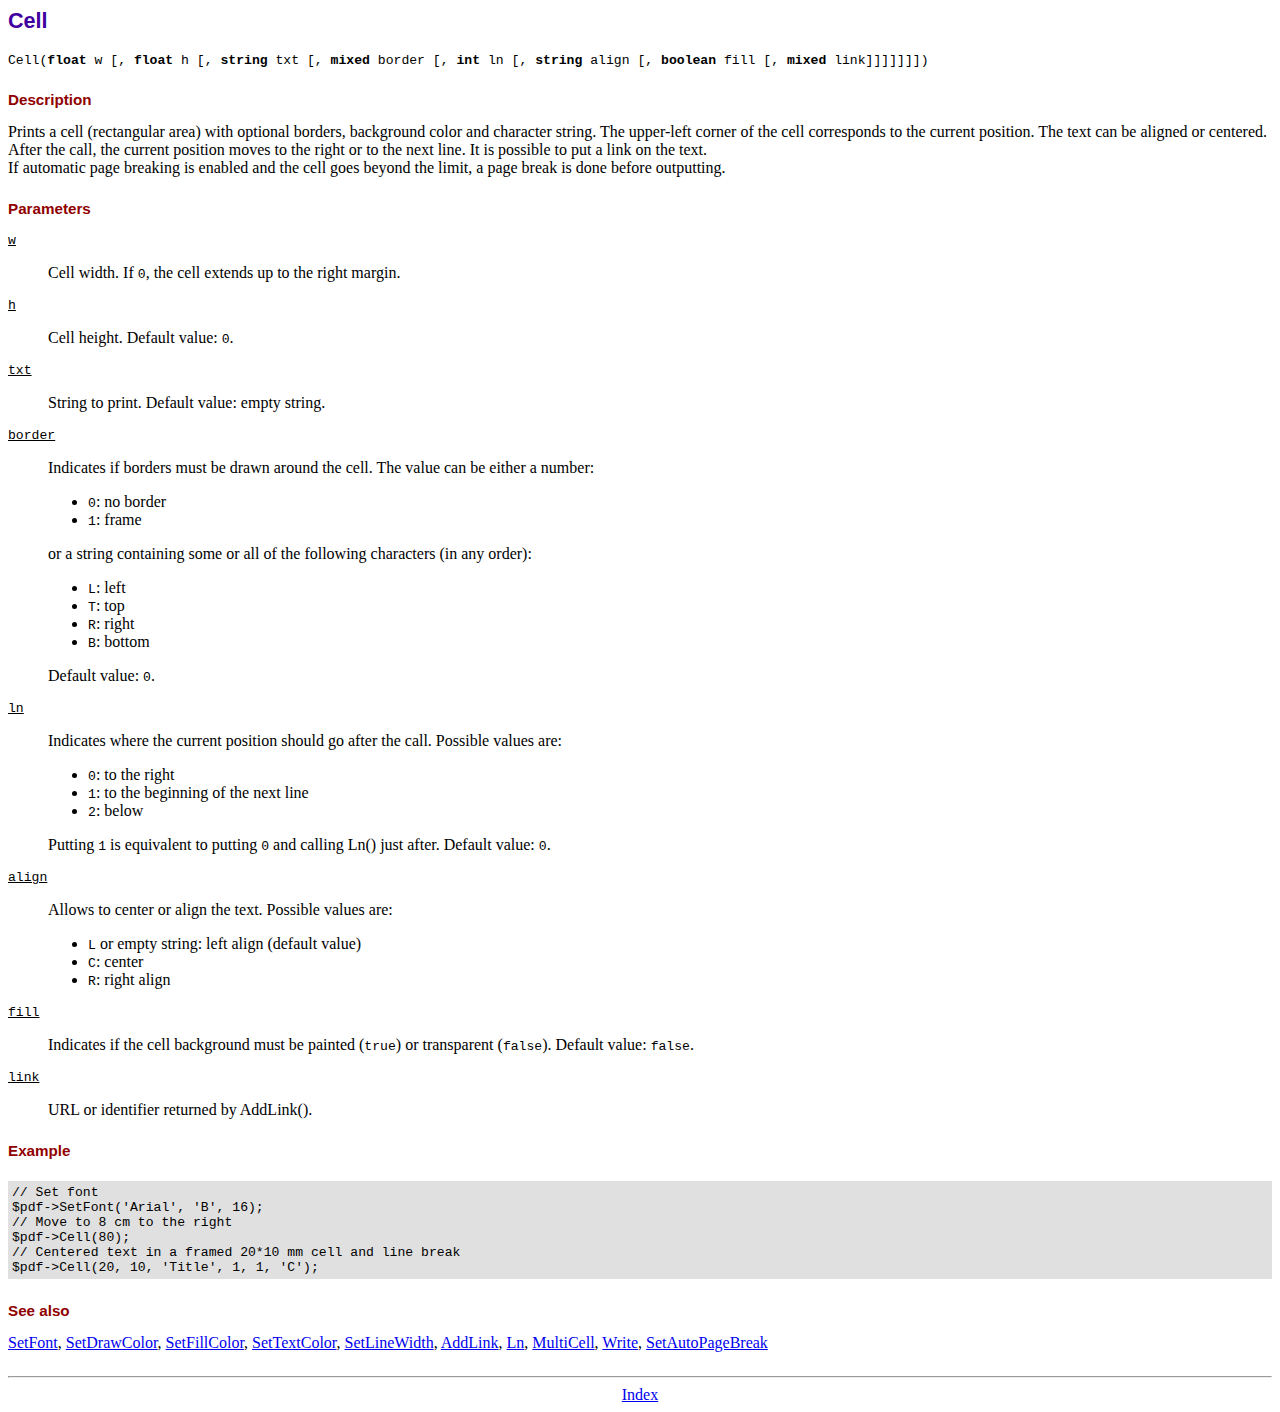
<file: libraries/fpdf/doc/cell.htm>
<!DOCTYPE html PUBLIC "-//W3C//DTD HTML 4.01 Transitional//EN">
<html>
<head>
<meta http-equiv="Content-Type" content="text/html; charset=UTF-8">
<title>Cell</title>
<link type="text/css" rel="stylesheet" href="../fpdf.css">
</head>
<body>
<h1>Cell</h1>
<code>Cell(<b>float</b> w [, <b>float</b> h [, <b>string</b> txt [, <b>mixed</b> border [, <b>int</b> ln [, <b>string</b> align [, <b>boolean</b> fill [, <b>mixed</b> link]]]]]]])</code>
<h2>Description</h2>
Prints a cell (rectangular area) with optional borders, background color and character string.
The upper-left corner of the cell corresponds to the current position. The text can be aligned
or centered. After the call, the current position moves to the right or to the next line. It is
possible to put a link on the text.
<br>
If automatic page breaking is enabled and the cell goes beyond the limit, a page break is
done before outputting.
<h2>Parameters</h2>
<dl class="param">
<dt><code>w</code></dt>
<dd>
Cell width. If <code>0</code>, the cell extends up to the right margin.
</dd>
<dt><code>h</code></dt>
<dd>
Cell height.
Default value: <code>0</code>.
</dd>
<dt><code>txt</code></dt>
<dd>
String to print.
Default value: empty string.
</dd>
<dt><code>border</code></dt>
<dd>
Indicates if borders must be drawn around the cell. The value can be either a number:
<ul>
<li><code>0</code>: no border</li>
<li><code>1</code>: frame</li>
</ul>
or a string containing some or all of the following characters (in any order):
<ul>
<li><code>L</code>: left</li>
<li><code>T</code>: top</li>
<li><code>R</code>: right</li>
<li><code>B</code>: bottom</li>
</ul>
Default value: <code>0</code>.
</dd>
<dt><code>ln</code></dt>
<dd>
Indicates where the current position should go after the call. Possible values are:
<ul>
<li><code>0</code>: to the right</li>
<li><code>1</code>: to the beginning of the next line</li>
<li><code>2</code>: below</li>
</ul>
Putting <code>1</code> is equivalent to putting <code>0</code> and calling Ln() just after.
Default value: <code>0</code>.
</dd>
<dt><code>align</code></dt>
<dd>
Allows to center or align the text. Possible values are:
<ul>
<li><code>L</code> or empty string: left align (default value)</li>
<li><code>C</code>: center</li>
<li><code>R</code>: right align</li>
</ul>
</dd>
<dt><code>fill</code></dt>
<dd>
Indicates if the cell background must be painted (<code>true</code>) or transparent (<code>false</code>).
Default value: <code>false</code>.
</dd>
<dt><code>link</code></dt>
<dd>
URL or identifier returned by AddLink().
</dd>
</dl>
<h2>Example</h2>
<div class="doc-source">
<pre><code>// Set font
$pdf-&gt;SetFont('Arial', 'B', 16);
// Move to 8 cm to the right
$pdf-&gt;Cell(80);
// Centered text in a framed 20*10 mm cell and line break
$pdf-&gt;Cell(20, 10, 'Title', 1, 1, 'C');</code></pre>
</div>
<h2>See also</h2>
<a href="setfont.htm">SetFont</a>,
<a href="setdrawcolor.htm">SetDrawColor</a>,
<a href="setfillcolor.htm">SetFillColor</a>,
<a href="settextcolor.htm">SetTextColor</a>,
<a href="setlinewidth.htm">SetLineWidth</a>,
<a href="addlink.htm">AddLink</a>,
<a href="ln.htm">Ln</a>,
<a href="multicell.htm">MultiCell</a>,
<a href="write.htm">Write</a>,
<a href="setautopagebreak.htm">SetAutoPageBreak</a>
<hr style="margin-top:1.5em">
<div style="text-align:center"><a href="index.htm">Index</a></div>
</body>
</html>
</file>
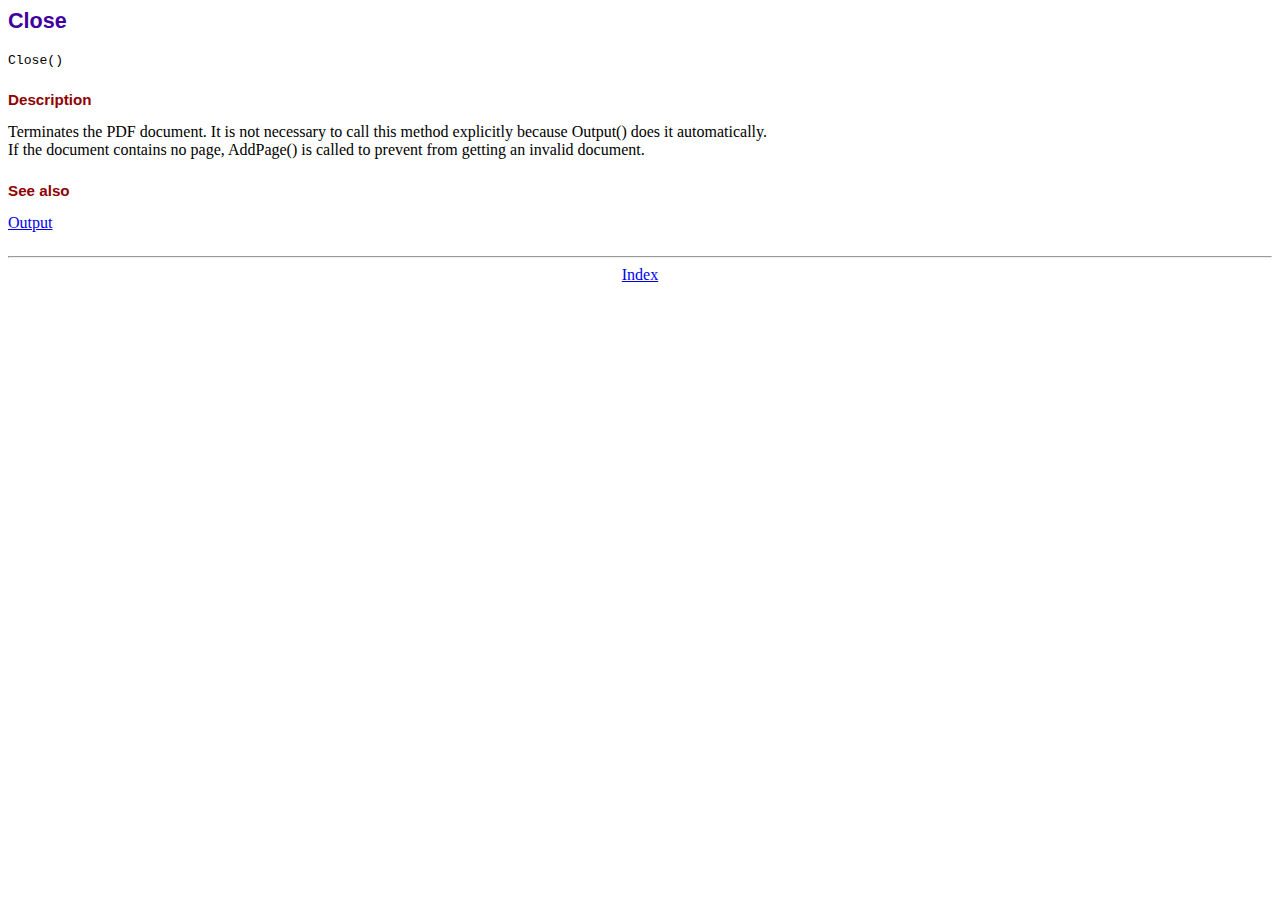
<file: libraries/fpdf/doc/close.htm>
<!DOCTYPE html PUBLIC "-//W3C//DTD HTML 4.01 Transitional//EN">
<html>
<head>
<meta http-equiv="Content-Type" content="text/html; charset=UTF-8">
<title>Close</title>
<link type="text/css" rel="stylesheet" href="../fpdf.css">
</head>
<body>
<h1>Close</h1>
<code>Close()</code>
<h2>Description</h2>
Terminates the PDF document. It is not necessary to call this method explicitly because Output()
does it automatically.
<br>
If the document contains no page, AddPage() is called to prevent from getting an invalid document.
<h2>See also</h2>
<a href="output.htm">Output</a>
<hr style="margin-top:1.5em">
<div style="text-align:center"><a href="index.htm">Index</a></div>
</body>
</html>
</file>
<file: libraries/fpdf/fpdf.css>
body {font-family:"Times New Roman",serif}
h1 {font:bold 135% Arial,sans-serif; color:#4000A0; margin-bottom:0.9em}
h2 {font:bold 95% Arial,sans-serif; color:#900000; margin-top:1.5em; margin-bottom:1em}
dl.param dt {text-decoration:underline}
dl.param dd {margin-top:1em; margin-bottom:1em}
dl.param ul {margin-top:1em; margin-bottom:1em}
tt, code, kbd {font-family:"Courier New",Courier,monospace; font-size:82%}
div.source {margin-top:1.4em; margin-bottom:1.3em}
div.source pre {display:table; border:1px solid #24246A; width:100%; margin:0em; font-family:inherit; font-size:100%}
div.source code {display:block; border:1px solid #C5C5EC; background-color:#F0F5FF; padding:6px; color:#000000}
div.doc-source {margin-top:1.4em; margin-bottom:1.3em}
div.doc-source pre {display:table; width:100%; margin:0em; font-family:inherit; font-size:100%}
div.doc-source code {display:block; background-color:#E0E0E0; padding:4px}
.kw {color:#000080; font-weight:bold}
.str {color:#CC0000}
.cmt {color:#008000}
p.demo {text-align:center; margin-top:-0.9em}
a.demo {text-decoration:none; font-weight:bold; color:#0000CC}
a.demo:link {text-decoration:none; font-weight:bold; color:#0000CC}
a.demo:hover {text-decoration:none; font-weight:bold; color:#0000FF}
a.demo:active {text-decoration:none; font-weight:bold; color:#0000FF}
</file>
